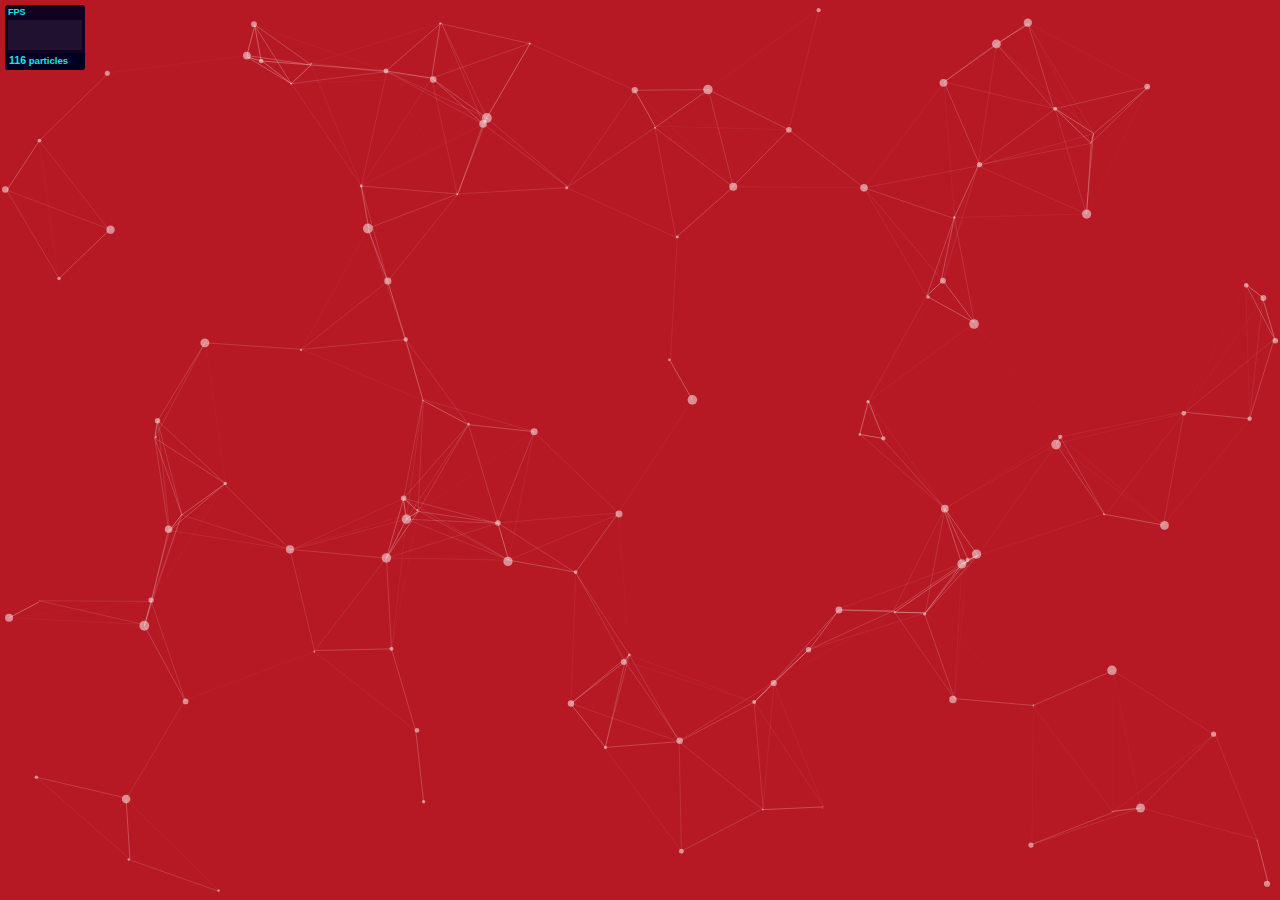
<file: particles.js-master/demo/index.html>
<!DOCTYPE html>
<html lang="en">
<head>
  <meta charset="utf-8">
  <title>particles.js</title>
  <meta name="description" content="particles.js is a lightweight JavaScript library for creating particles.">
  <meta name="author" content="Vincent Garreau" />
  <meta name="viewport" content="width=device-width, initial-scale=1.0, minimum-scale=1.0, maximum-scale=1.0, user-scalable=no">
  <link rel="stylesheet" media="screen" href="css/style.css">
</head>
<body>

<!-- count particles -->
<div class="count-particles">
  <span class="js-count-particles">--</span> particles
</div>

<!-- particles.js container -->
<div id="particles-js"></div>

<!-- scripts -->
<script src="../particles.js"></script>
<script src="js/app.js"></script>

<!-- stats.js -->
<script src="js/lib/stats.js"></script>
<script>
  var count_particles, stats, update;
  stats = new Stats;
  stats.setMode(0);
  stats.domElement.style.position = 'absolute';
  stats.domElement.style.left = '0px';
  stats.domElement.style.top = '0px';
  document.body.appendChild(stats.domElement);
  count_particles = document.querySelector('.js-count-particles');
  update = function() {
    stats.begin();
    stats.end();
    if (window.pJSDom[0].pJS.particles && window.pJSDom[0].pJS.particles.array) {
      count_particles.innerText = window.pJSDom[0].pJS.particles.array.length;
    }
    requestAnimationFrame(update);
  };
  requestAnimationFrame(update);
</script>

</body>
</html>
</file>
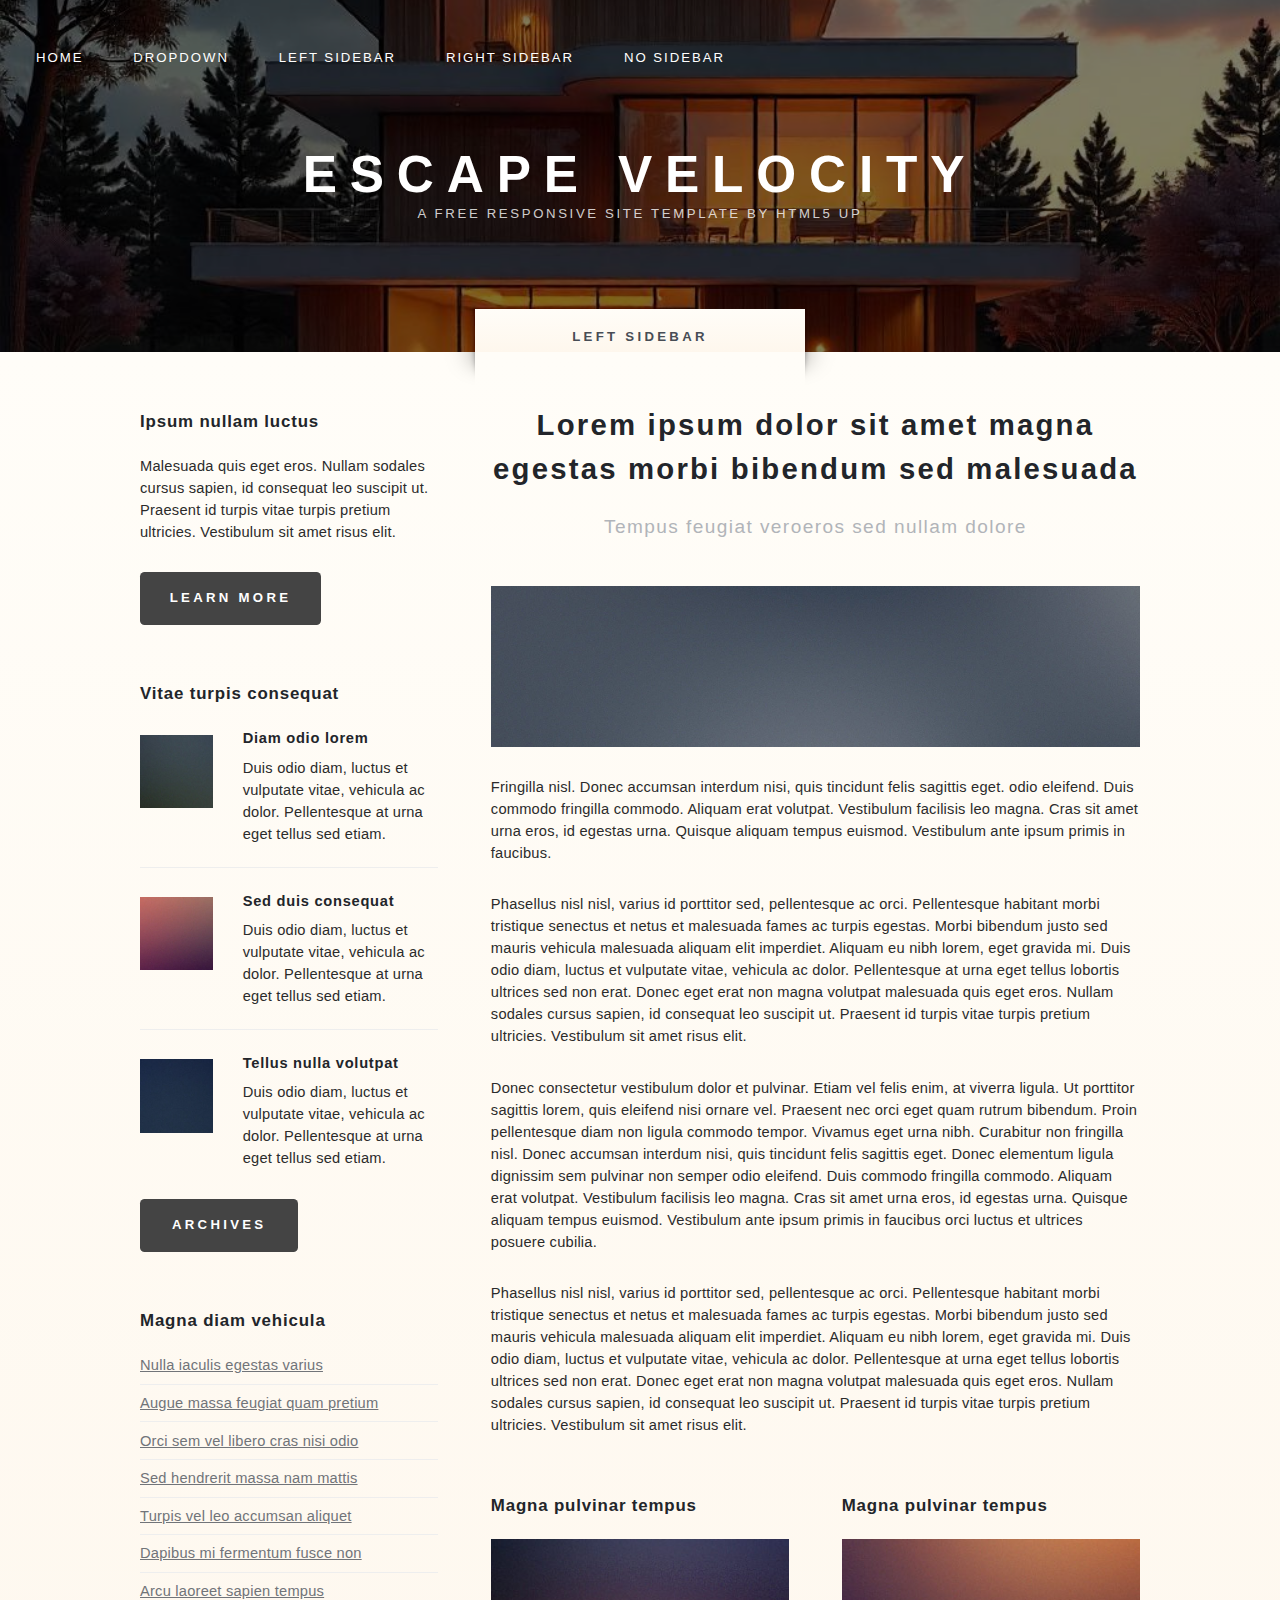
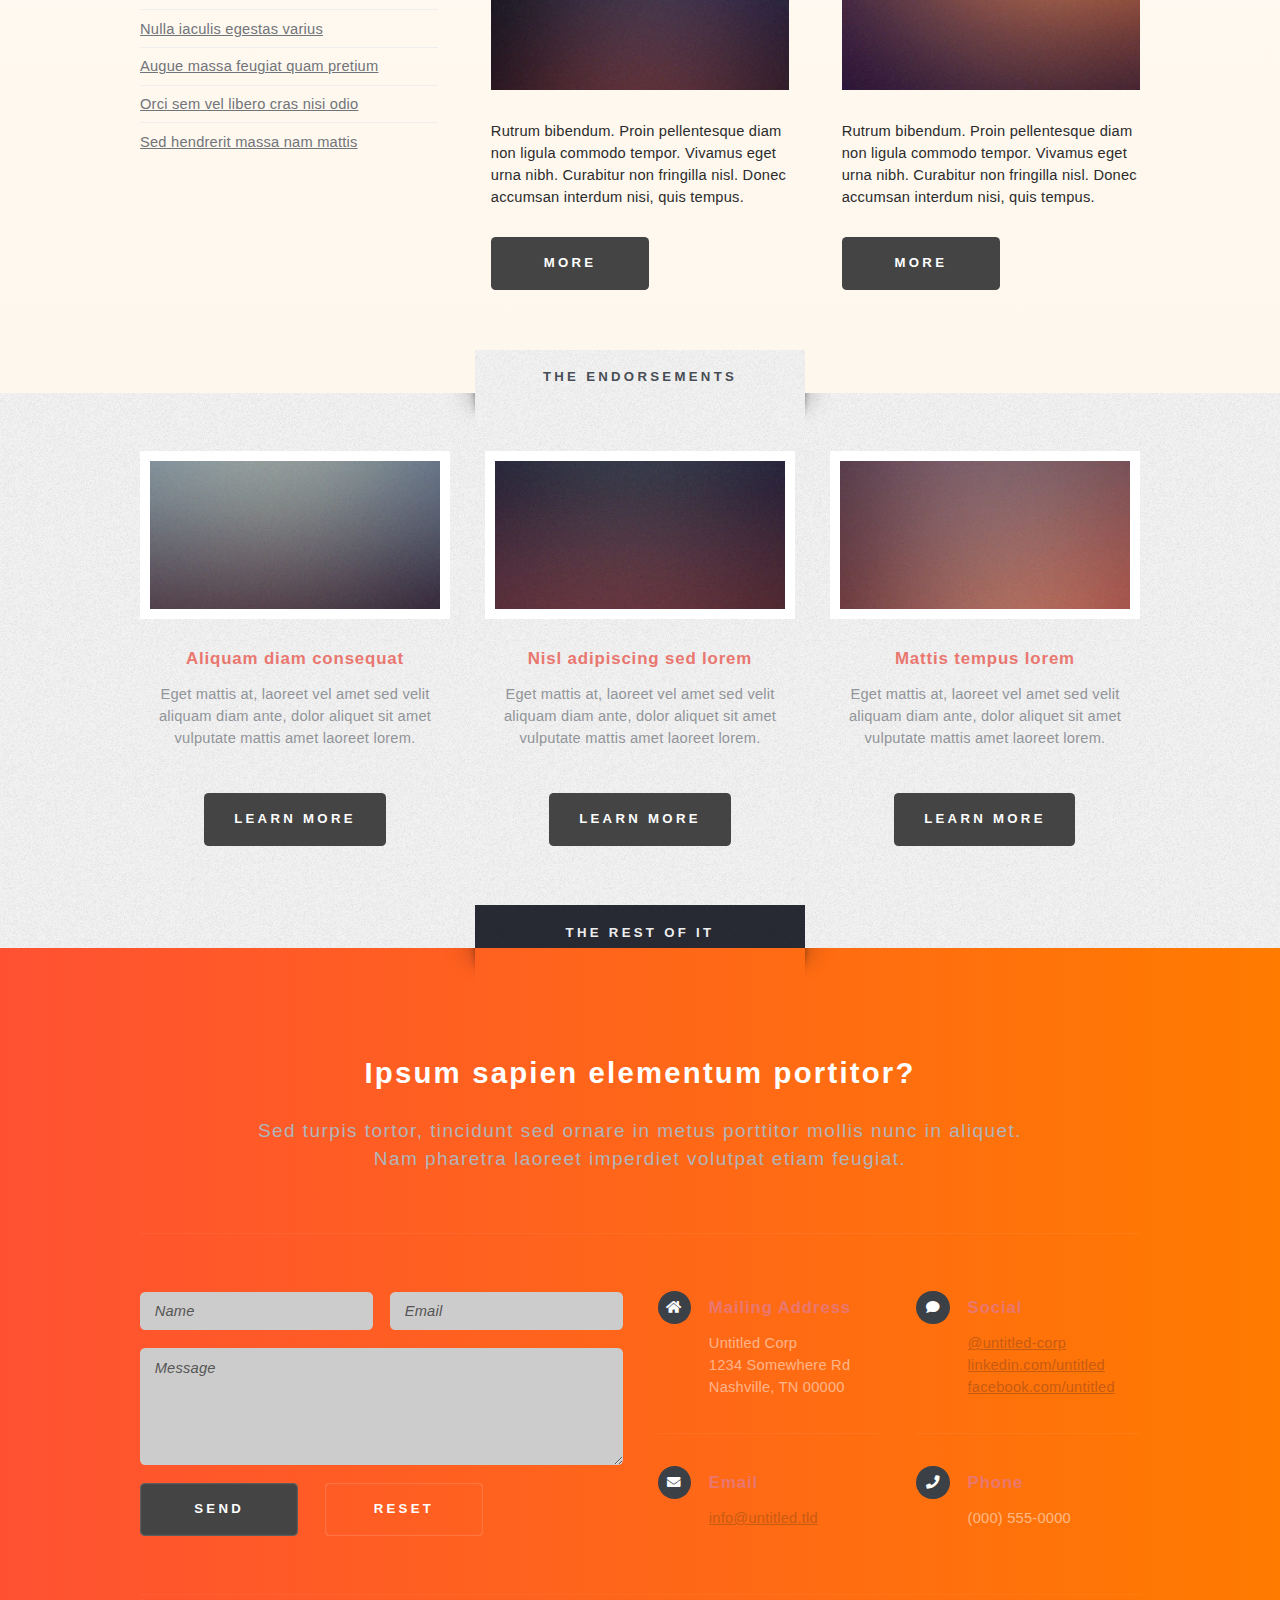
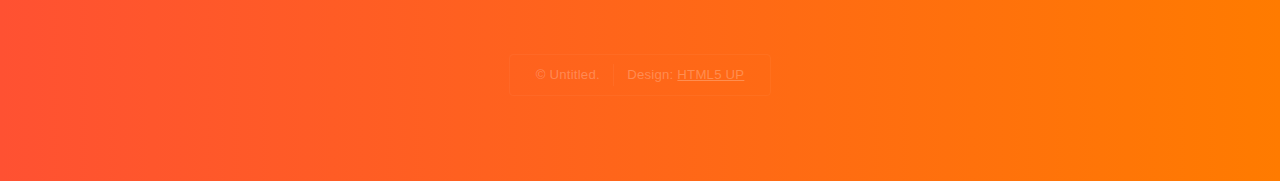
<file: left-sidebar.html>
<!DOCTYPE HTML>
<!--
	Escape Velocity by HTML5 UP
	html5up.net | @ajlkn
	Free for personal and commercial use under the CCA 3.0 license (html5up.net/license)
-->
<html>
	<head>
		<title>Left Sidebar - Escape Velocity by HTML5 UP</title>
		<meta charset="utf-8" />
		<meta name="viewport" content="width=device-width, initial-scale=1, user-scalable=no" />
		<link rel="stylesheet" href="assets/css/main.css" />
	</head>
	<body class="left-sidebar is-preload">
		<div id="page-wrapper">

			<!-- Header -->
				<section id="header" class="wrapper">

					<!-- Logo -->
						<div id="logo">
							<h1><a href="index.html">Escape Velocity</a></h1>
							<p>A free responsive site template by HTML5 UP</p>
						</div>

					<!-- Nav -->
						<nav id="nav">
							<ul>
								<li><a href="index.html">Home</a></li>
								<li>
									<a href="#">Dropdown</a>
									<ul>
										<li><a href="#">Lorem ipsum</a></li>
										<li><a href="#">Magna veroeros</a></li>
										<li><a href="#">Etiam nisl</a></li>
										<li>
											<a href="#">Sed consequat</a>
											<ul>
												<li><a href="#">Lorem dolor</a></li>
												<li><a href="#">Amet consequat</a></li>
												<li><a href="#">Magna phasellus</a></li>
												<li><a href="#">Etiam nisl</a></li>
												<li><a href="#">Sed feugiat</a></li>
											</ul>
										</li>
										<li><a href="#">Nisl tempus</a></li>
									</ul>
								</li>
								<li class="current"><a href="left-sidebar.html">Left Sidebar</a></li>
								<li><a href="right-sidebar.html">Right Sidebar</a></li>
								<li><a href="no-sidebar.html">No Sidebar</a></li>
							</ul>
						</nav>

				</section>

			<!-- Main -->
				<section id="main" class="wrapper style2">
					<div class="title">Left Sidebar</div>
					<div class="container">
						<div class="row gtr-150">
							<div class="col-4 col-12-medium">

								<!-- Sidebar -->
									<div id="sidebar">
										<section class="box">
											<header>
												<h2>Ipsum nullam luctus</h2>
											</header>
											<p>Malesuada quis eget eros. Nullam sodales cursus sapien, id consequat
											leo suscipit ut. Praesent id turpis vitae turpis pretium ultricies. Vestibulum sit
											amet risus elit.</p>
											<a href="#" class="button style1">Learn More</a>
										</section>
										<section class="box">
											<header>
												<h2>Vitae turpis consequat</h2>
											</header>
											<ul class="style2">
												<li>
													<article class="box post-excerpt">
														<a href="#" class="image left"><img src="images/pic08.jpg" alt="" /></a>
														<h3><a href="#">Diam odio lorem</a></h3>
														<p>Duis odio diam, luctus et vulputate vitae, vehicula ac dolor. Pellentesque at urna eget tellus sed etiam.</p>
													</article>
												</li>
												<li>
													<article class="box post-excerpt">
														<a href="#" class="image left"><img src="images/pic09.jpg" alt="" /></a>
														<h3><a href="#">Sed duis consequat</a></h3>
														<p>Duis odio diam, luctus et vulputate vitae, vehicula ac dolor. Pellentesque at urna eget tellus sed etiam.</p>
													</article>
												</li>
												<li>
													<article class="box post-excerpt">
														<a href="#" class="image left"><img src="images/pic10.jpg" alt="" /></a>
														<h3><a href="#">Tellus nulla volutpat</a></h3>
														<p>Duis odio diam, luctus et vulputate vitae, vehicula ac dolor. Pellentesque at urna eget tellus sed etiam.</p>
													</article>
												</li>
											</ul>
											<a href="#" class="button style1">Archives</a>
										</section>
										<section class="box">
											<header>
												<h2>Magna diam vehicula</h2>
											</header>
											<ul class="style3">
												<li><a href="#">Nulla iaculis egestas varius</a></li>
												<li><a href="#">Augue massa feugiat quam pretium</a></li>
												<li><a href="#">Orci sem vel libero cras nisi odio</a></li>
												<li><a href="#">Sed hendrerit massa nam mattis</a></li>
												<li><a href="#">Turpis vel leo accumsan aliquet</a></li>
												<li><a href="#">Dapibus mi fermentum fusce non</a></li>
												<li><a href="#">Arcu laoreet sapien tempus</a></li>
												<li><a href="#">Nulla iaculis egestas varius</a></li>
												<li><a href="#">Augue massa feugiat quam pretium</a></li>
												<li><a href="#">Orci sem vel libero cras nisi odio</a></li>
												<li><a href="#">Sed hendrerit massa nam mattis</a></li>
											</ul>
										</section>
									</div>

							</div>
							<div class="col-8 col-12-medium imp-medium">

								<!-- Content -->
									<div id="content">
										<article class="box post">
											<header class="style1">
												<h2>Lorem ipsum dolor sit amet magna egestas morbi bibendum sed malesuada</h2>
												<p>Tempus feugiat veroeros sed nullam dolore</p>
											</header>
											<a href="#" class="image featured">
												<img src="images/pic01.jpg" alt="" />
											</a>
											<p>Fringilla nisl. Donec accumsan interdum nisi, quis tincidunt felis sagittis eget.
											odio eleifend. Duis commodo fringilla commodo. Aliquam erat volutpat. Vestibulum
											facilisis leo magna. Cras sit amet urna eros, id egestas urna. Quisque aliquam
											tempus euismod. Vestibulum ante ipsum primis in faucibus.</p>
											<p>Phasellus nisl nisl, varius id porttitor sed, pellentesque ac orci. Pellentesque
											habitant morbi tristique senectus et netus et malesuada fames ac turpis egestas. Morbi
											bibendum justo sed mauris vehicula malesuada aliquam elit imperdiet. Aliquam eu nibh
											lorem, eget gravida mi. Duis odio diam, luctus et vulputate vitae, vehicula ac dolor.
											Pellentesque at urna eget tellus lobortis ultrices sed non erat. Donec eget erat non
											magna volutpat malesuada quis eget eros. Nullam sodales cursus sapien, id consequat
											leo suscipit ut. Praesent id turpis vitae turpis pretium ultricies. Vestibulum sit
											amet risus elit.</p>
											<p>Donec consectetur vestibulum dolor et pulvinar. Etiam vel felis enim, at viverra
											ligula. Ut porttitor sagittis lorem, quis eleifend nisi ornare vel. Praesent nec orci
											eget quam rutrum bibendum. Proin pellentesque diam non ligula commodo tempor. Vivamus
											eget urna nibh. Curabitur non fringilla nisl. Donec accumsan interdum nisi, quis
											tincidunt felis sagittis eget. Donec elementum ligula dignissim sem pulvinar non semper
											odio eleifend. Duis commodo fringilla commodo. Aliquam erat volutpat. Vestibulum
											facilisis leo magna. Cras sit amet urna eros, id egestas urna. Quisque aliquam
											tempus euismod. Vestibulum ante ipsum primis in faucibus orci luctus et ultrices
											posuere cubilia.</p>
											<p>Phasellus nisl nisl, varius id porttitor sed, pellentesque ac orci. Pellentesque
											habitant morbi tristique senectus et netus et malesuada fames ac turpis egestas. Morbi
											bibendum justo sed mauris vehicula malesuada aliquam elit imperdiet. Aliquam eu nibh
											lorem, eget gravida mi. Duis odio diam, luctus et vulputate vitae, vehicula ac dolor.
											Pellentesque at urna eget tellus lobortis ultrices sed non erat. Donec eget erat non
											magna volutpat malesuada quis eget eros. Nullam sodales cursus sapien, id consequat
											leo suscipit ut. Praesent id turpis vitae turpis pretium ultricies. Vestibulum sit
											amet risus elit.</p>
										</article>
										<div class="row gtr-150">
											<div class="col-6 col-12-small">
												<section class="box">
													<header>
														<h2>Magna pulvinar tempus</h2>
													</header>
													<a href="#" class="image featured"><img src="images/pic05.jpg" alt="" /></a>
													<p>Rutrum bibendum. Proin pellentesque diam non ligula commodo tempor. Vivamus
													eget urna nibh. Curabitur non fringilla nisl. Donec accumsan interdum nisi, quis
													tempus.</p>
													<a href="#" class="button style1">More</a>
												</section>
											</div>
											<div class="col-6 col-12-small">
												<section class="box">
													<header>
														<h2>Magna pulvinar tempus</h2>
													</header>
													<a href="#" class="image featured"><img src="images/pic06.jpg" alt="" /></a>
													<p>Rutrum bibendum. Proin pellentesque diam non ligula commodo tempor. Vivamus
													eget urna nibh. Curabitur non fringilla nisl. Donec accumsan interdum nisi, quis
													tempus.</p>
													<a href="#" class="button style1">More</a>
												</section>
											</div>
										</div>
									</div>

							</div>
						</div>
					</div>
				</section>

			<!-- Highlights -->
				<section id="highlights" class="wrapper style3">
					<div class="title">The Endorsements</div>
					<div class="container">
						<div class="row aln-center">
							<div class="col-4 col-12-medium">
								<section class="highlight">
									<a href="#" class="image featured"><img src="images/pic02.jpg" alt="" /></a>
									<h3><a href="#">Aliquam diam consequat</a></h3>
									<p>Eget mattis at, laoreet vel amet sed velit aliquam diam ante, dolor aliquet sit amet vulputate mattis amet laoreet lorem.</p>
									<ul class="actions">
										<li><a href="#" class="button style1">Learn More</a></li>
									</ul>
								</section>
							</div>
							<div class="col-4 col-12-medium">
								<section class="highlight">
									<a href="#" class="image featured"><img src="images/pic03.jpg" alt="" /></a>
									<h3><a href="#">Nisl adipiscing sed lorem</a></h3>
									<p>Eget mattis at, laoreet vel amet sed velit aliquam diam ante, dolor aliquet sit amet vulputate mattis amet laoreet lorem.</p>
									<ul class="actions">
										<li><a href="#" class="button style1">Learn More</a></li>
									</ul>
								</section>
							</div>
							<div class="col-4 col-12-medium">
								<section class="highlight">
									<a href="#" class="image featured"><img src="images/pic04.jpg" alt="" /></a>
									<h3><a href="#">Mattis tempus lorem</a></h3>
									<p>Eget mattis at, laoreet vel amet sed velit aliquam diam ante, dolor aliquet sit amet vulputate mattis amet laoreet lorem.</p>
									<ul class="actions">
										<li><a href="#" class="button style1">Learn More</a></li>
									</ul>
								</section>
							</div>
						</div>
					</div>
				</section>

			<!-- Footer -->
				<section id="footer" class="wrapper">
					<div class="title">The Rest Of It</div>
					<div class="container">
						<header class="style1">
							<h2>Ipsum sapien elementum portitor?</h2>
							<p>
								Sed turpis tortor, tincidunt sed ornare in metus porttitor mollis nunc in aliquet.<br />
								Nam pharetra laoreet imperdiet volutpat etiam feugiat.
							</p>
						</header>
						<div class="row">
							<div class="col-6 col-12-medium">

								<!-- Contact Form -->
									<section>
										<form method="post" action="#">
											<div class="row gtr-50">
												<div class="col-6 col-12-small">
													<input type="text" name="name" id="contact-name" placeholder="Name" />
												</div>
												<div class="col-6 col-12-small">
													<input type="text" name="email" id="contact-email" placeholder="Email" />
												</div>
												<div class="col-12">
													<textarea name="message" id="contact-message" placeholder="Message" rows="4"></textarea>
												</div>
												<div class="col-12">
													<ul class="actions">
														<li><input type="submit" class="style1" value="Send" /></li>
														<li><input type="reset" class="style2" value="Reset" /></li>
													</ul>
												</div>
											</div>
										</form>
									</section>

							</div>
							<div class="col-6 col-12-medium">

								<!-- Contact -->
									<section class="feature-list small">
										<div class="row">
											<div class="col-6 col-12-small">
												<section>
													<h3 class="icon solid fa-home">Mailing Address</h3>
													<p>
														Untitled Corp<br />
														1234 Somewhere Rd<br />
														Nashville, TN 00000
													</p>
												</section>
											</div>
											<div class="col-6 col-12-small">
												<section>
													<h3 class="icon solid fa-comment">Social</h3>
													<p>
														<a href="#">@untitled-corp</a><br />
														<a href="#">linkedin.com/untitled</a><br />
														<a href="#">facebook.com/untitled</a>
													</p>
												</section>
											</div>
											<div class="col-6 col-12-small">
												<section>
													<h3 class="icon solid fa-envelope">Email</h3>
													<p>
														<a href="#">info@untitled.tld</a>
													</p>
												</section>
											</div>
											<div class="col-6 col-12-small">
												<section>
													<h3 class="icon solid fa-phone">Phone</h3>
													<p>
														(000) 555-0000
													</p>
												</section>
											</div>
										</div>
									</section>

							</div>
						</div>
						<div id="copyright">
							<ul>
								<li>&copy; Untitled.</li><li>Design: <a href="http://html5up.net">HTML5 UP</a></li>
							</ul>
						</div>
					</div>
				</section>

		</div>

		<!-- Scripts -->
			<script src="assets/js/jquery.min.js"></script>
			<script src="assets/js/jquery.dropotron.min.js"></script>
			<script src="assets/js/browser.min.js"></script>
			<script src="assets/js/breakpoints.min.js"></script>
			<script src="assets/js/util.js"></script>
			<script src="assets/js/main.js"></script>

	</body>
</html>
</file>
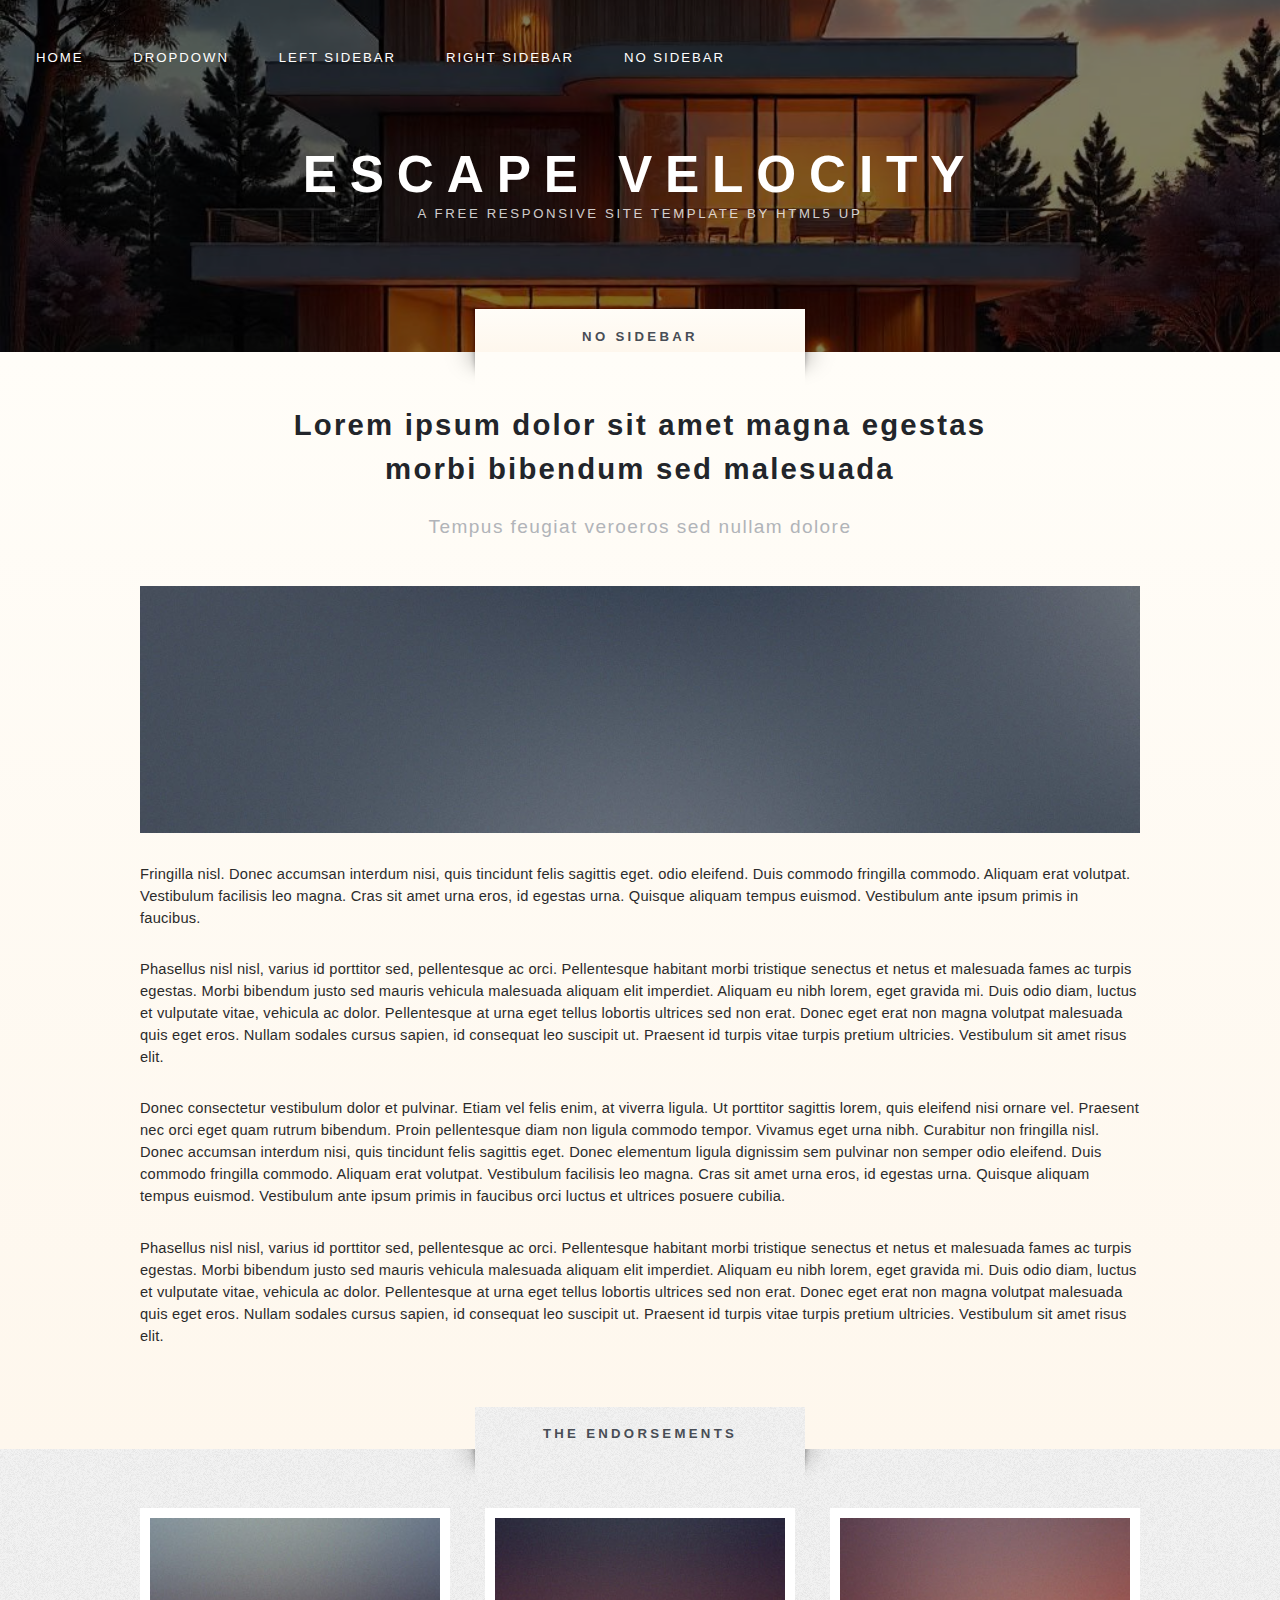
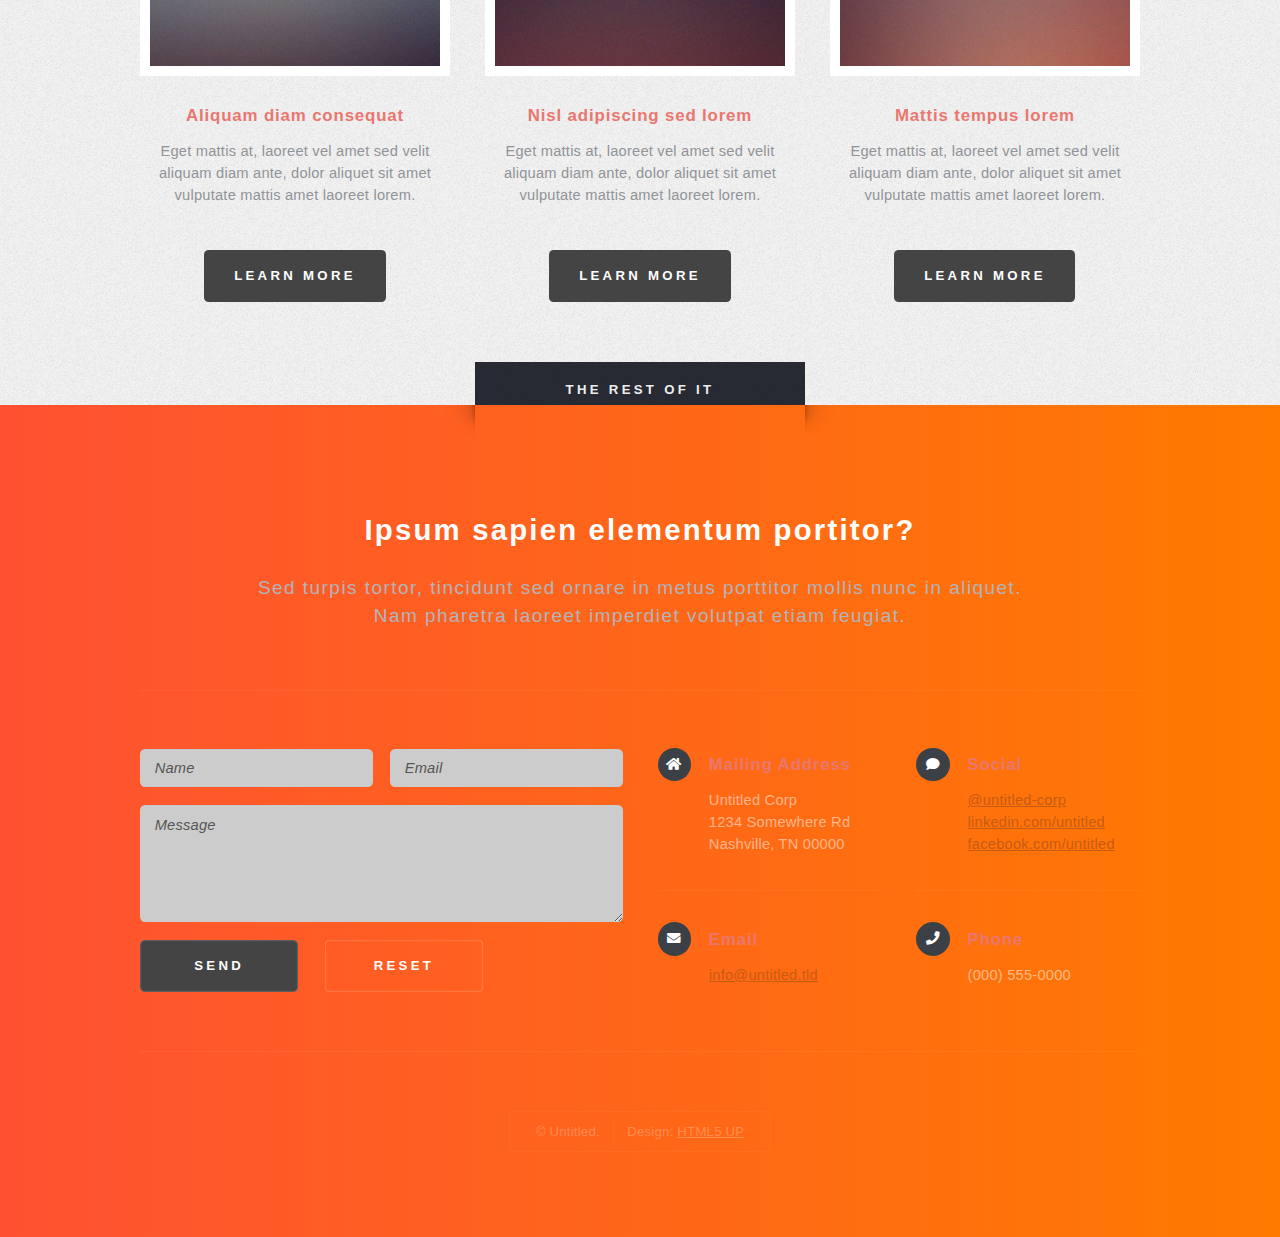
<file: no-sidebar.html>
<!DOCTYPE HTML>
<!--
	Escape Velocity by HTML5 UP
	html5up.net | @ajlkn
	Free for personal and commercial use under the CCA 3.0 license (html5up.net/license)
-->
<html>
	<head>
		<title>No Sidebar - Escape Velocity by HTML5 UP</title>
		<meta charset="utf-8" />
		<meta name="viewport" content="width=device-width, initial-scale=1, user-scalable=no" />
		<link rel="stylesheet" href="assets/css/main.css" />
	</head>
	<body class="no-sidebar is-preload">
		<div id="page-wrapper">

			<!-- Header -->
				<section id="header" class="wrapper">

					<!-- Logo -->
						<div id="logo">
							<h1><a href="index.html">Escape Velocity</a></h1>
							<p>A free responsive site template by HTML5 UP</p>
						</div>

					<!-- Nav -->
						<nav id="nav">
							<ul>
								<li><a href="index.html">Home</a></li>
								<li>
									<a href="#">Dropdown</a>
									<ul>
										<li><a href="#">Lorem ipsum</a></li>
										<li><a href="#">Magna veroeros</a></li>
										<li><a href="#">Etiam nisl</a></li>
										<li>
											<a href="#">Sed consequat</a>
											<ul>
												<li><a href="#">Lorem dolor</a></li>
												<li><a href="#">Amet consequat</a></li>
												<li><a href="#">Magna phasellus</a></li>
												<li><a href="#">Etiam nisl</a></li>
												<li><a href="#">Sed feugiat</a></li>
											</ul>
										</li>
										<li><a href="#">Nisl tempus</a></li>
									</ul>
								</li>
								<li><a href="left-sidebar.html">Left Sidebar</a></li>
								<li><a href="right-sidebar.html">Right Sidebar</a></li>
								<li class="current"><a href="no-sidebar.html">No Sidebar</a></li>
							</ul>
						</nav>

				</section>

			<!-- Main -->
				<div id="main" class="wrapper style2">
					<div class="title">No Sidebar</div>
					<div class="container">

						<!-- Content -->
							<div id="content">
								<article class="box post">
									<header class="style1">
										<h2>Lorem ipsum dolor sit amet magna egestas<br class="mobile-hide" />
										morbi bibendum sed malesuada</h2>
										<p>Tempus feugiat veroeros sed nullam dolore</p>
									</header>
									<a href="#" class="image featured">
										<img src="images/pic01.jpg" alt="" />
									</a>
									<p>Fringilla nisl. Donec accumsan interdum nisi, quis tincidunt felis sagittis eget.
									odio eleifend. Duis commodo fringilla commodo. Aliquam erat volutpat. Vestibulum
									facilisis leo magna. Cras sit amet urna eros, id egestas urna. Quisque aliquam
									tempus euismod. Vestibulum ante ipsum primis in faucibus.</p>
									<p>Phasellus nisl nisl, varius id porttitor sed, pellentesque ac orci. Pellentesque
									habitant morbi tristique senectus et netus et malesuada fames ac turpis egestas. Morbi
									bibendum justo sed mauris vehicula malesuada aliquam elit imperdiet. Aliquam eu nibh
									lorem, eget gravida mi. Duis odio diam, luctus et vulputate vitae, vehicula ac dolor.
									Pellentesque at urna eget tellus lobortis ultrices sed non erat. Donec eget erat non
									magna volutpat malesuada quis eget eros. Nullam sodales cursus sapien, id consequat
									leo suscipit ut. Praesent id turpis vitae turpis pretium ultricies. Vestibulum sit
									amet risus elit.</p>
									<p>Donec consectetur vestibulum dolor et pulvinar. Etiam vel felis enim, at viverra
									ligula. Ut porttitor sagittis lorem, quis eleifend nisi ornare vel. Praesent nec orci
									eget quam rutrum bibendum. Proin pellentesque diam non ligula commodo tempor. Vivamus
									eget urna nibh. Curabitur non fringilla nisl. Donec accumsan interdum nisi, quis
									tincidunt felis sagittis eget. Donec elementum ligula dignissim sem pulvinar non semper
									odio eleifend. Duis commodo fringilla commodo. Aliquam erat volutpat. Vestibulum
									facilisis leo magna. Cras sit amet urna eros, id egestas urna. Quisque aliquam
									tempus euismod. Vestibulum ante ipsum primis in faucibus orci luctus et ultrices
									posuere cubilia.</p>
									<p>Phasellus nisl nisl, varius id porttitor sed, pellentesque ac orci. Pellentesque
									habitant morbi tristique senectus et netus et malesuada fames ac turpis egestas. Morbi
									bibendum justo sed mauris vehicula malesuada aliquam elit imperdiet. Aliquam eu nibh
									lorem, eget gravida mi. Duis odio diam, luctus et vulputate vitae, vehicula ac dolor.
									Pellentesque at urna eget tellus lobortis ultrices sed non erat. Donec eget erat non
									magna volutpat malesuada quis eget eros. Nullam sodales cursus sapien, id consequat
									leo suscipit ut. Praesent id turpis vitae turpis pretium ultricies. Vestibulum sit
									amet risus elit.</p>
								</article>
							</div>

					</div>
				</div>

			<!-- Highlights -->
				<section id="highlights" class="wrapper style3">
					<div class="title">The Endorsements</div>
					<div class="container">
						<div class="row aln-center">
							<div class="col-4 col-12-medium">
								<section class="highlight">
									<a href="#" class="image featured"><img src="images/pic02.jpg" alt="" /></a>
									<h3><a href="#">Aliquam diam consequat</a></h3>
									<p>Eget mattis at, laoreet vel amet sed velit aliquam diam ante, dolor aliquet sit amet vulputate mattis amet laoreet lorem.</p>
									<ul class="actions">
										<li><a href="#" class="button style1">Learn More</a></li>
									</ul>
								</section>
							</div>
							<div class="col-4 col-12-medium">
								<section class="highlight">
									<a href="#" class="image featured"><img src="images/pic03.jpg" alt="" /></a>
									<h3><a href="#">Nisl adipiscing sed lorem</a></h3>
									<p>Eget mattis at, laoreet vel amet sed velit aliquam diam ante, dolor aliquet sit amet vulputate mattis amet laoreet lorem.</p>
									<ul class="actions">
										<li><a href="#" class="button style1">Learn More</a></li>
									</ul>
								</section>
							</div>
							<div class="col-4 col-12-medium">
								<section class="highlight">
									<a href="#" class="image featured"><img src="images/pic04.jpg" alt="" /></a>
									<h3><a href="#">Mattis tempus lorem</a></h3>
									<p>Eget mattis at, laoreet vel amet sed velit aliquam diam ante, dolor aliquet sit amet vulputate mattis amet laoreet lorem.</p>
									<ul class="actions">
										<li><a href="#" class="button style1">Learn More</a></li>
									</ul>
								</section>
							</div>
						</div>
					</div>
				</section>

			<!-- Footer -->
				<section id="footer" class="wrapper">
					<div class="title">The Rest Of It</div>
					<div class="container">
						<header class="style1">
							<h2>Ipsum sapien elementum portitor?</h2>
							<p>
								Sed turpis tortor, tincidunt sed ornare in metus porttitor mollis nunc in aliquet.<br />
								Nam pharetra laoreet imperdiet volutpat etiam feugiat.
							</p>
						</header>
						<div class="row">
							<div class="col-6 col-12-medium">

								<!-- Contact Form -->
									<section>
										<form method="post" action="#">
											<div class="row gtr-50">
												<div class="col-6 col-12-small">
													<input type="text" name="name" id="contact-name" placeholder="Name" />
												</div>
												<div class="col-6 col-12-small">
													<input type="text" name="email" id="contact-email" placeholder="Email" />
												</div>
												<div class="col-12">
													<textarea name="message" id="contact-message" placeholder="Message" rows="4"></textarea>
												</div>
												<div class="col-12">
													<ul class="actions">
														<li><input type="submit" class="style1" value="Send" /></li>
														<li><input type="reset" class="style2" value="Reset" /></li>
													</ul>
												</div>
											</div>
										</form>
									</section>

							</div>
							<div class="col-6 col-12-medium">

								<!-- Contact -->
									<section class="feature-list small">
										<div class="row">
											<div class="col-6 col-12-small">
												<section>
													<h3 class="icon solid fa-home">Mailing Address</h3>
													<p>
														Untitled Corp<br />
														1234 Somewhere Rd<br />
														Nashville, TN 00000
													</p>
												</section>
											</div>
											<div class="col-6 col-12-small">
												<section>
													<h3 class="icon solid fa-comment">Social</h3>
													<p>
														<a href="#">@untitled-corp</a><br />
														<a href="#">linkedin.com/untitled</a><br />
														<a href="#">facebook.com/untitled</a>
													</p>
												</section>
											</div>
											<div class="col-6 col-12-small">
												<section>
													<h3 class="icon solid fa-envelope">Email</h3>
													<p>
														<a href="#">info@untitled.tld</a>
													</p>
												</section>
											</div>
											<div class="col-6 col-12-small">
												<section>
													<h3 class="icon solid fa-phone">Phone</h3>
													<p>
														(000) 555-0000
													</p>
												</section>
											</div>
										</div>
									</section>

							</div>
						</div>
						<div id="copyright">
							<ul>
								<li>&copy; Untitled.</li><li>Design: <a href="http://html5up.net">HTML5 UP</a></li>
							</ul>
						</div>
					</div>
				</section>

		</div>

		<!-- Scripts -->
			<script src="assets/js/jquery.min.js"></script>
			<script src="assets/js/jquery.dropotron.min.js"></script>
			<script src="assets/js/browser.min.js"></script>
			<script src="assets/js/breakpoints.min.js"></script>
			<script src="assets/js/util.js"></script>
			<script src="assets/js/main.js"></script>

	</body>
</html>
</file>
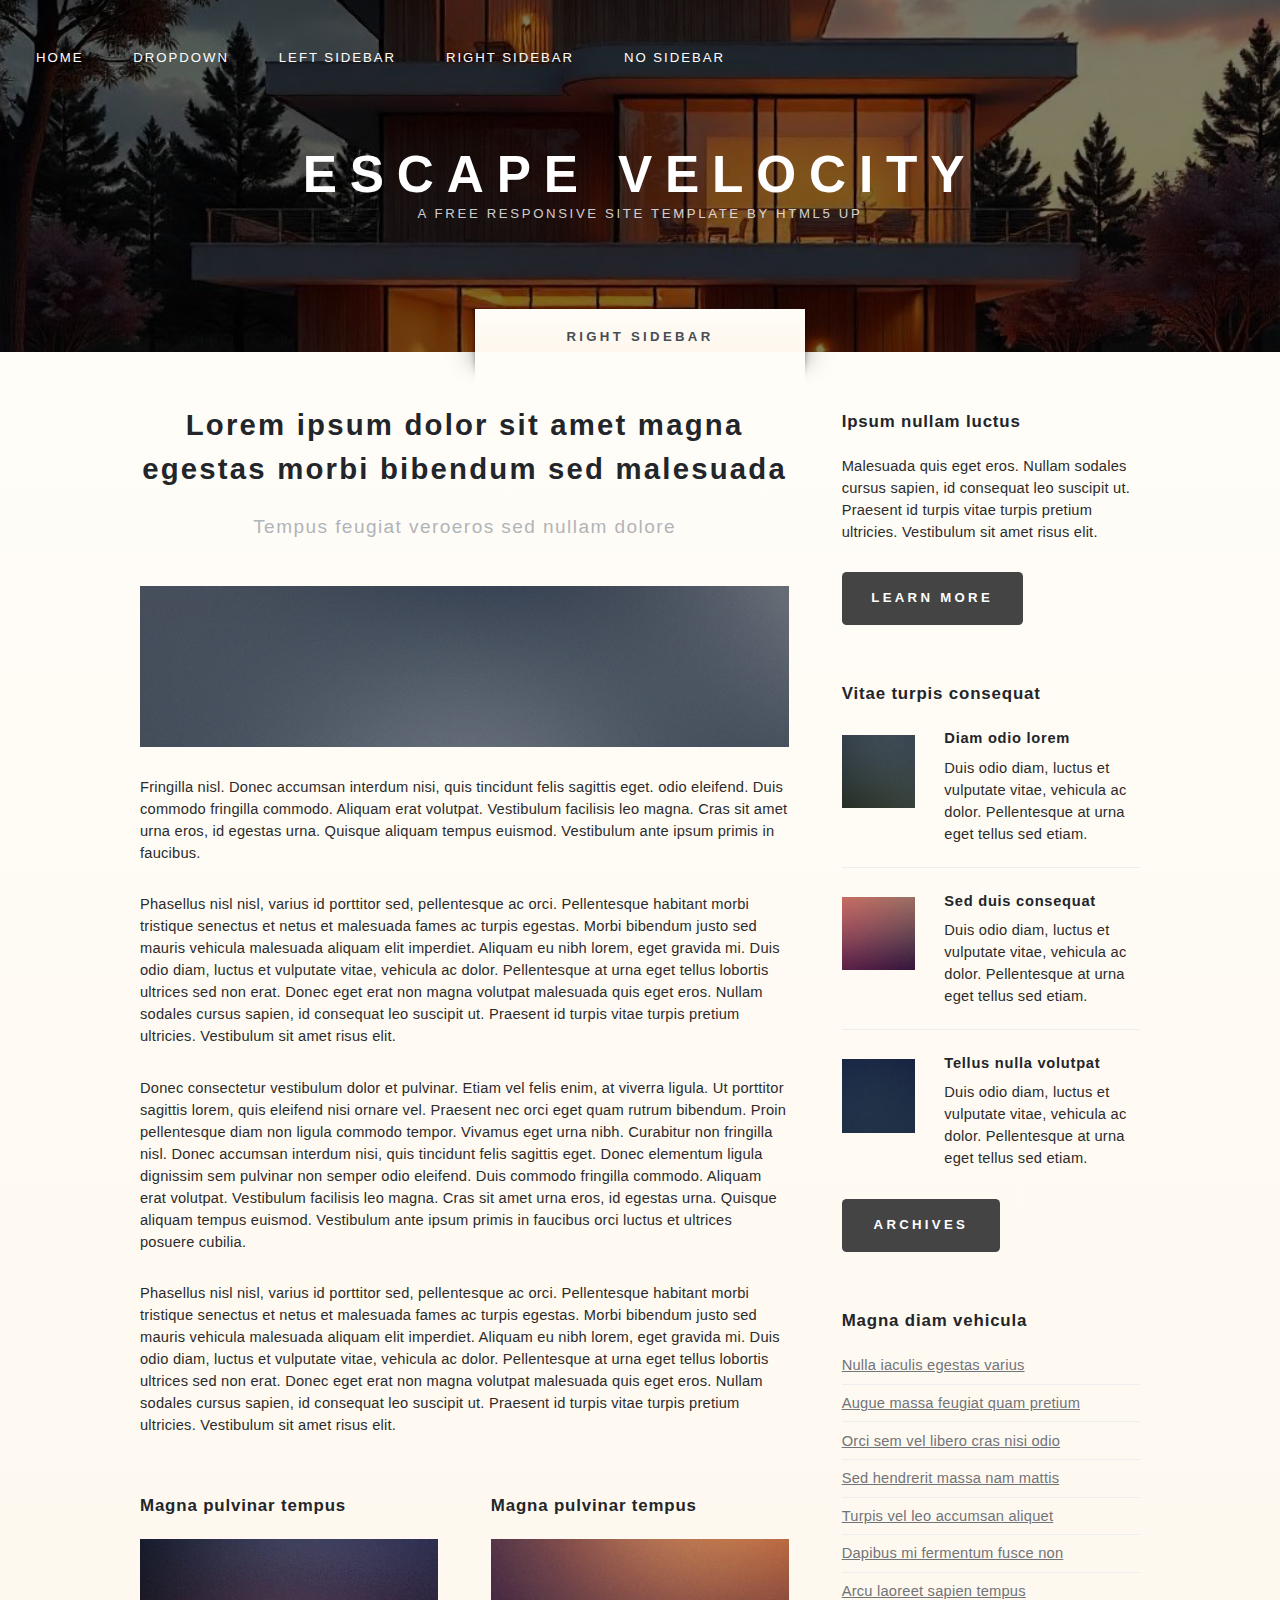
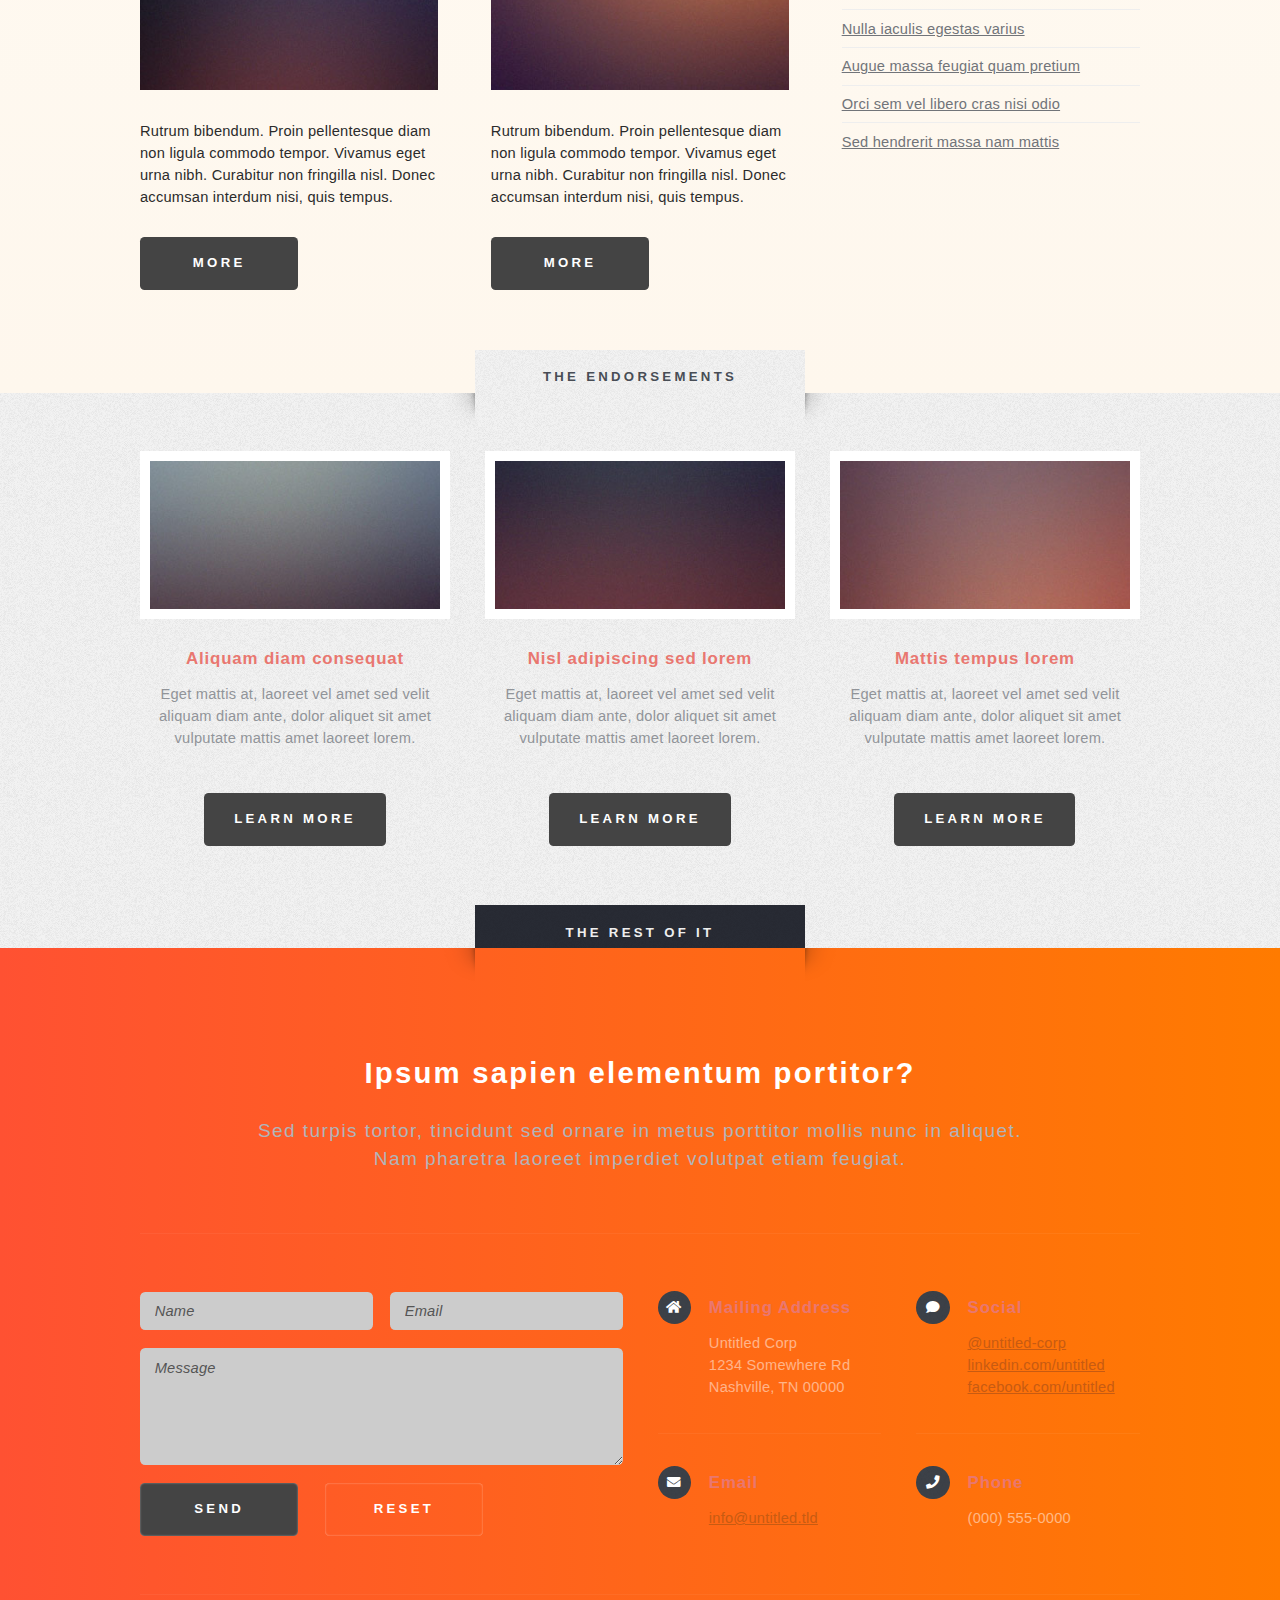
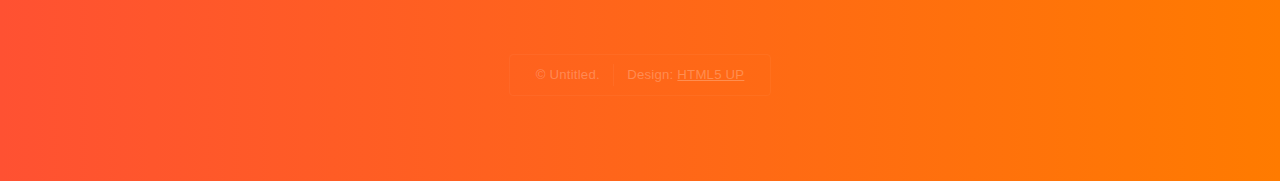
<file: right-sidebar.html>
<!DOCTYPE HTML>
<!--
	Escape Velocity by HTML5 UP
	html5up.net | @ajlkn
	Free for personal and commercial use under the CCA 3.0 license (html5up.net/license)
-->
<html>
	<head>
		<title>Right Sidebar - Escape Velocity by HTML5 UP</title>
		<meta charset="utf-8" />
		<meta name="viewport" content="width=device-width, initial-scale=1, user-scalable=no" />
		<link rel="stylesheet" href="assets/css/main.css" />
	</head>
	<body class="right-sidebar is-preload">
		<div id="page-wrapper">

			<!-- Header -->
				<section id="header" class="wrapper">

					<!-- Logo -->
						<div id="logo">
							<h1><a href="index.html">Escape Velocity</a></h1>
							<p>A free responsive site template by HTML5 UP</p>
						</div>

					<!-- Nav -->
						<nav id="nav">
							<ul>
								<li><a href="index.html">Home</a></li>
								<li>
									<a href="#">Dropdown</a>
									<ul>
										<li><a href="#">Lorem ipsum</a></li>
										<li><a href="#">Magna veroeros</a></li>
										<li><a href="#">Etiam nisl</a></li>
										<li>
											<a href="#">Sed consequat</a>
											<ul>
												<li><a href="#">Lorem dolor</a></li>
												<li><a href="#">Amet consequat</a></li>
												<li><a href="#">Magna phasellus</a></li>
												<li><a href="#">Etiam nisl</a></li>
												<li><a href="#">Sed feugiat</a></li>
											</ul>
										</li>
										<li><a href="#">Nisl tempus</a></li>
									</ul>
								</li>
								<li><a href="left-sidebar.html">Left Sidebar</a></li>
								<li class="current"><a href="right-sidebar.html">Right Sidebar</a></li>
								<li><a href="no-sidebar.html">No Sidebar</a></li>
							</ul>
						</nav>

				</section>

			<!-- Main -->
				<section id="main" class="wrapper style2">
					<div class="title">Right Sidebar</div>
					<div class="container">
						<div class="row gtr-150">
							<div class="col-8 col-12-medium">

								<!-- Content -->
									<div id="content">
										<article class="box post">
											<header class="style1">
												<h2>Lorem ipsum dolor sit amet magna egestas morbi bibendum sed malesuada</h2>
												<p>Tempus feugiat veroeros sed nullam dolore</p>
											</header>
											<a href="#" class="image featured">
												<img src="images/pic01.jpg" alt="" />
											</a>
											<p>Fringilla nisl. Donec accumsan interdum nisi, quis tincidunt felis sagittis eget.
											odio eleifend. Duis commodo fringilla commodo. Aliquam erat volutpat. Vestibulum
											facilisis leo magna. Cras sit amet urna eros, id egestas urna. Quisque aliquam
											tempus euismod. Vestibulum ante ipsum primis in faucibus.</p>
											<p>Phasellus nisl nisl, varius id porttitor sed, pellentesque ac orci. Pellentesque
											habitant morbi tristique senectus et netus et malesuada fames ac turpis egestas. Morbi
											bibendum justo sed mauris vehicula malesuada aliquam elit imperdiet. Aliquam eu nibh
											lorem, eget gravida mi. Duis odio diam, luctus et vulputate vitae, vehicula ac dolor.
											Pellentesque at urna eget tellus lobortis ultrices sed non erat. Donec eget erat non
											magna volutpat malesuada quis eget eros. Nullam sodales cursus sapien, id consequat
											leo suscipit ut. Praesent id turpis vitae turpis pretium ultricies. Vestibulum sit
											amet risus elit.</p>
											<p>Donec consectetur vestibulum dolor et pulvinar. Etiam vel felis enim, at viverra
											ligula. Ut porttitor sagittis lorem, quis eleifend nisi ornare vel. Praesent nec orci
											eget quam rutrum bibendum. Proin pellentesque diam non ligula commodo tempor. Vivamus
											eget urna nibh. Curabitur non fringilla nisl. Donec accumsan interdum nisi, quis
											tincidunt felis sagittis eget. Donec elementum ligula dignissim sem pulvinar non semper
											odio eleifend. Duis commodo fringilla commodo. Aliquam erat volutpat. Vestibulum
											facilisis leo magna. Cras sit amet urna eros, id egestas urna. Quisque aliquam
											tempus euismod. Vestibulum ante ipsum primis in faucibus orci luctus et ultrices
											posuere cubilia.</p>
											<p>Phasellus nisl nisl, varius id porttitor sed, pellentesque ac orci. Pellentesque
											habitant morbi tristique senectus et netus et malesuada fames ac turpis egestas. Morbi
											bibendum justo sed mauris vehicula malesuada aliquam elit imperdiet. Aliquam eu nibh
											lorem, eget gravida mi. Duis odio diam, luctus et vulputate vitae, vehicula ac dolor.
											Pellentesque at urna eget tellus lobortis ultrices sed non erat. Donec eget erat non
											magna volutpat malesuada quis eget eros. Nullam sodales cursus sapien, id consequat
											leo suscipit ut. Praesent id turpis vitae turpis pretium ultricies. Vestibulum sit
											amet risus elit.</p>
										</article>
										<div class="row gtr-150">
											<div class="col-6 col-12-small">
												<section class="box">
													<header>
														<h2>Magna pulvinar tempus</h2>
													</header>
													<a href="#" class="image featured"><img src="images/pic05.jpg" alt="" /></a>
													<p>Rutrum bibendum. Proin pellentesque diam non ligula commodo tempor. Vivamus
													eget urna nibh. Curabitur non fringilla nisl. Donec accumsan interdum nisi, quis
													tempus.</p>
													<a href="#" class="button style1">More</a>
												</section>
											</div>
											<div class="col-6 col-12-small">
												<section class="box">
													<header>
														<h2>Magna pulvinar tempus</h2>
													</header>
													<a href="#" class="image featured"><img src="images/pic06.jpg" alt="" /></a>
													<p>Rutrum bibendum. Proin pellentesque diam non ligula commodo tempor. Vivamus
													eget urna nibh. Curabitur non fringilla nisl. Donec accumsan interdum nisi, quis
													tempus.</p>
													<a href="#" class="button style1">More</a>
												</section>
											</div>
										</div>
									</div>

							</div>
							<div class="col-4 col-12-medium">

								<!-- Sidebar -->
									<div id="sidebar">
										<section class="box">
											<header>
												<h2>Ipsum nullam luctus</h2>
											</header>
											<p>Malesuada quis eget eros. Nullam sodales cursus sapien, id consequat
											leo suscipit ut. Praesent id turpis vitae turpis pretium ultricies. Vestibulum sit
											amet risus elit.</p>
											<a href="#" class="button style1">Learn More</a>
										</section>
										<section class="box">
											<header>
												<h2>Vitae turpis consequat</h2>
											</header>
											<ul class="style2">
												<li>
													<article class="box post-excerpt">
														<a href="#" class="image left"><img src="images/pic08.jpg" alt="" /></a>
														<h3><a href="#">Diam odio lorem</a></h3>
														<p>Duis odio diam, luctus et vulputate vitae, vehicula ac dolor. Pellentesque at urna eget tellus sed etiam.</p>
													</article>
												</li>
												<li>
													<article class="box post-excerpt">
														<a href="#" class="image left"><img src="images/pic09.jpg" alt="" /></a>
														<h3><a href="#">Sed duis consequat</a></h3>
														<p>Duis odio diam, luctus et vulputate vitae, vehicula ac dolor. Pellentesque at urna eget tellus sed etiam.</p>
													</article>
												</li>
												<li>
													<article class="box post-excerpt">
														<a href="#" class="image left"><img src="images/pic10.jpg" alt="" /></a>
														<h3><a href="#">Tellus nulla volutpat</a></h3>
														<p>Duis odio diam, luctus et vulputate vitae, vehicula ac dolor. Pellentesque at urna eget tellus sed etiam.</p>
													</article>
												</li>
											</ul>
											<a href="#" class="button style1">Archives</a>
										</section>
										<section class="box">
											<header>
												<h2>Magna diam vehicula</h2>
											</header>
											<ul class="style3">
												<li><a href="#">Nulla iaculis egestas varius</a></li>
												<li><a href="#">Augue massa feugiat quam pretium</a></li>
												<li><a href="#">Orci sem vel libero cras nisi odio</a></li>
												<li><a href="#">Sed hendrerit massa nam mattis</a></li>
												<li><a href="#">Turpis vel leo accumsan aliquet</a></li>
												<li><a href="#">Dapibus mi fermentum fusce non</a></li>
												<li><a href="#">Arcu laoreet sapien tempus</a></li>
												<li><a href="#">Nulla iaculis egestas varius</a></li>
												<li><a href="#">Augue massa feugiat quam pretium</a></li>
												<li><a href="#">Orci sem vel libero cras nisi odio</a></li>
												<li><a href="#">Sed hendrerit massa nam mattis</a></li>
											</ul>
										</section>
									</div>

							</div>
						</div>
					</div>
				</section>

			<!-- Highlights -->
				<section id="highlights" class="wrapper style3">
					<div class="title">The Endorsements</div>
					<div class="container">
						<div class="row aln-center">
							<div class="col-4 col-12-medium">
								<section class="highlight">
									<a href="#" class="image featured"><img src="images/pic02.jpg" alt="" /></a>
									<h3><a href="#">Aliquam diam consequat</a></h3>
									<p>Eget mattis at, laoreet vel amet sed velit aliquam diam ante, dolor aliquet sit amet vulputate mattis amet laoreet lorem.</p>
									<ul class="actions">
										<li><a href="#" class="button style1">Learn More</a></li>
									</ul>
								</section>
							</div>
							<div class="col-4 col-12-medium">
								<section class="highlight">
									<a href="#" class="image featured"><img src="images/pic03.jpg" alt="" /></a>
									<h3><a href="#">Nisl adipiscing sed lorem</a></h3>
									<p>Eget mattis at, laoreet vel amet sed velit aliquam diam ante, dolor aliquet sit amet vulputate mattis amet laoreet lorem.</p>
									<ul class="actions">
										<li><a href="#" class="button style1">Learn More</a></li>
									</ul>
								</section>
							</div>
							<div class="col-4 col-12-medium">
								<section class="highlight">
									<a href="#" class="image featured"><img src="images/pic04.jpg" alt="" /></a>
									<h3><a href="#">Mattis tempus lorem</a></h3>
									<p>Eget mattis at, laoreet vel amet sed velit aliquam diam ante, dolor aliquet sit amet vulputate mattis amet laoreet lorem.</p>
									<ul class="actions">
										<li><a href="#" class="button style1">Learn More</a></li>
									</ul>
								</section>
							</div>
						</div>
					</div>
				</section>

			<!-- Footer -->
				<section id="footer" class="wrapper">
					<div class="title">The Rest Of It</div>
					<div class="container">
						<header class="style1">
							<h2>Ipsum sapien elementum portitor?</h2>
							<p>
								Sed turpis tortor, tincidunt sed ornare in metus porttitor mollis nunc in aliquet.<br />
								Nam pharetra laoreet imperdiet volutpat etiam feugiat.
							</p>
						</header>
						<div class="row">
							<div class="col-6 col-12-medium">

								<!-- Contact Form -->
									<section>
										<form method="post" action="#">
											<div class="row gtr-50">
												<div class="col-6 col-12-small">
													<input type="text" name="name" id="contact-name" placeholder="Name" />
												</div>
												<div class="col-6 col-12-small">
													<input type="text" name="email" id="contact-email" placeholder="Email" />
												</div>
												<div class="col-12">
													<textarea name="message" id="contact-message" placeholder="Message" rows="4"></textarea>
												</div>
												<div class="col-12">
													<ul class="actions">
														<li><input type="submit" class="style1" value="Send" /></li>
														<li><input type="reset" class="style2" value="Reset" /></li>
													</ul>
												</div>
											</div>
										</form>
									</section>

							</div>
							<div class="col-6 col-12-medium">

								<!-- Contact -->
									<section class="feature-list small">
										<div class="row">
											<div class="col-6 col-12-small">
												<section>
													<h3 class="icon solid fa-home">Mailing Address</h3>
													<p>
														Untitled Corp<br />
														1234 Somewhere Rd<br />
														Nashville, TN 00000
													</p>
												</section>
											</div>
											<div class="col-6 col-12-small">
												<section>
													<h3 class="icon solid fa-comment">Social</h3>
													<p>
														<a href="#">@untitled-corp</a><br />
														<a href="#">linkedin.com/untitled</a><br />
														<a href="#">facebook.com/untitled</a>
													</p>
												</section>
											</div>
											<div class="col-6 col-12-small">
												<section>
													<h3 class="icon solid fa-envelope">Email</h3>
													<p>
														<a href="#">info@untitled.tld</a>
													</p>
												</section>
											</div>
											<div class="col-6 col-12-small">
												<section>
													<h3 class="icon solid fa-phone">Phone</h3>
													<p>
														(000) 555-0000
													</p>
												</section>
											</div>
										</div>
									</section>

							</div>
						</div>
						<div id="copyright">
							<ul>
								<li>&copy; Untitled.</li><li>Design: <a href="http://html5up.net">HTML5 UP</a></li>
							</ul>
						</div>
					</div>
				</section>

		</div>

		<!-- Scripts -->
			<script src="assets/js/jquery.min.js"></script>
			<script src="assets/js/jquery.dropotron.min.js"></script>
			<script src="assets/js/browser.min.js"></script>
			<script src="assets/js/breakpoints.min.js"></script>
			<script src="assets/js/util.js"></script>
			<script src="assets/js/main.js"></script>

	</body>
</html>
</file>
<file: particles.js-master/demo/css/style.css>
/* =============================================================================
   HTML5 CSS Reset Minified - Eric Meyer
   ========================================================================== */

html,body,div,span,object,iframe,h1,h2,h3,h4,h5,h6,p,blockquote,pre,abbr,address,cite,code,del,dfn,em,img,ins,kbd,q,samp,small,strong,sub,sup,var,b,i,dl,dt,dd,ol,ul,li,fieldset,form,label,legend,table,caption,tbody,tfoot,thead,tr,th,td,article,aside,canvas,details,figcaption,figure,footer,header,hgroup,menu,nav,section,summary,time,mark,audio,video{margin:0;padding:0;border:0;outline:0;font-size:100%;vertical-align:baseline;background:transparent}
body{line-height:1}
article,aside,details,figcaption,figure,footer,header,hgroup,menu,nav,section{display:block}
nav ul{list-style:none}
blockquote,q{quotes:none}
blockquote:before,blockquote:after,q:before,q:after{content:none}
a{margin:0;padding:0;font-size:100%;vertical-align:baseline;background:transparent;text-decoration:none}
mark{background-color:#ff9;color:#000;font-style:italic;font-weight:bold}
del{text-decoration:line-through}
abbr[title],dfn[title]{border-bottom:1px dotted;cursor:help}
table{border-collapse:collapse;border-spacing:0}
hr{display:block;height:1px;border:0;border-top:1px solid #ccc;margin:1em 0;padding:0}
input,select{vertical-align:middle}
li{list-style:none}


/* =============================================================================
   My CSS
   ========================================================================== */

/* ---- base ---- */

html,body{ 
	width:100%;
	height:100%;
	background:#111;
}

html{
  -webkit-tap-highlight-color: rgba(0, 0, 0, 0);
}

body{
  font:normal 75% Arial, Helvetica, sans-serif;
}

canvas{
  display:block;
  vertical-align:bottom;
}


/* ---- stats.js ---- */

.count-particles{
  background: #000022;
  position: absolute;
  top: 48px;
  left: 0;
  width: 80px;
  color: #13E8E9;
  font-size: .8em;
  text-align: left;
  text-indent: 4px;
  line-height: 14px;
  padding-bottom: 2px;
  font-family: Helvetica, Arial, sans-serif;
  font-weight: bold;
}

.js-count-particles{
  font-size: 1.1em;
}

#stats,
.count-particles{
  -webkit-user-select: none;
  margin-top: 5px;
  margin-left: 5px;
}

#stats{
  border-radius: 3px 3px 0 0;
  overflow: hidden;
}

.count-particles{
  border-radius: 0 0 3px 3px;
}


/* ---- particles.js container ---- */

#particles-js{
  width: 100%;
  height: 100%;
  background-color: #b61924;
  background-image: url('');
  background-size: cover;
  background-position: 50% 50%;
  background-repeat: no-repeat;
}
</file>
<file: assets/css/main.css>
@import url("fontawesome-all.min.css");
@import url("https://fonts.googleapis.com/css?family=Source+Sans+Pro:400,400italic,700,900");

/*
	Escape Velocity by HTML5 UP
	html5up.net | @ajlkn
	Free for personal and commercial use under the CCA 3.0 license (html5up.net/license)
*/

html, body, div, span, applet, object,
iframe, h1, h2, h3, h4, h5, h6, p, blockquote,
pre, a, abbr, acronym, address, big, cite,
code, del, dfn, em, img, ins, kbd, q, s, samp,
small, strike, strong, sub, sup, tt, var, b,
u, i, center, dl, dt, dd, ol, ul, li, fieldset,
form, label, legend, table, caption, tbody,
tfoot, thead, tr, th, td, article, aside,
canvas, details, embed, figure, figcaption,
footer, header, hgroup, menu, nav, output, ruby,
section, summary, time, mark, audio, video {
	margin: 0;
	padding: 0;
	border: 0;
	font-size: 100%;
	font: inherit;
	vertical-align: baseline;}

article, aside, details, figcaption, figure,
footer, header, hgroup, menu, nav, section {
	display: block;}

body {
	line-height: 1;
}

ol, ul {
	list-style: none;
}

blockquote, q {
	quotes: none;
}

	blockquote:before, blockquote:after, q:before, q:after {
		content: '';
		content: none;
	}

table {
	border-collapse: collapse;
	border-spacing: 0;
}

body {
	-webkit-text-size-adjust: none;
}

mark {
	background-color: transparent;
	color: inherit;
}

input::-moz-focus-inner {
	border: 0;
	padding: 0;
}

input, select, textarea {
	-moz-appearance: none;
	-webkit-appearance: none;
	-ms-appearance: none;
	appearance: none;
}

/* Basic */

	@-ms-viewport {
		width: device-width;
	}

	html {
		box-sizing: border-box;
	}

	*, *:before, *:after {
		box-sizing: inherit;
	}

	body.is-preload *, body.is-preload *:before, body.is-preload *:after {
		-moz-animation: none !important;
		-webkit-animation: none !important;
		-ms-animation: none !important;
		animation: none !important;
		-moz-transition: none !important;
		-webkit-transition: none !important;
		-ms-transition: none !important;
		transition: none !important;
	}

	body, input, textarea, select {
		font-family:  'Poppins', sans-serif;
		font-weight: 400;
		color: #919499;
		font-size: 14pt;
		line-height: 1.75em;
		letter-spacing: 0.025em;
	}

	h1, h2, h3, h4, h5, h6 {
		font-weight: 700;
		color: #22252a;
	}

		h1 a, h2 a, h3 a, h4 a, h5 a, h6 a {
			color: inherit;
			text-decoration: none;
		}

	a {
		-moz-transition: color .25s ease-in-out;
		-webkit-transition: color .25s ease-in-out;
		-ms-transition: color .25s ease-in-out;
		transition: color .25s ease-in-out;
		text-decoration: underline;
		color: #717479;
	}

		a:hover {
			text-decoration: none;
		}

	strong, b {
		font-weight: 700;
		color: #080809;
	}

	blockquote {
		border-left: solid 0.5em #ddd;
		padding: 1em 0 1em 2em;
		font-style: italic;
	}

	em, i {
		font-style: italic;
	}

	hr {
		border: 0;
		border-top: solid 1px #ddd;
		margin: 2em 0 2em 0;
	}

	sub {
		position: relative;
		top: 0.5em;
		font-size: 0.8em;
	}

	sup {
		position: relative;
		top: -0.5em;
		font-size: 0.8em;
	}

	.nobr {
		white-space: nowrap;
	}

	br.clear {
		clear: both;
	}

	p, ul, ol, dl, table, blockquote, form {
		margin-bottom: 2em;
	}

/* Container */

	.container {
		margin: 0 auto;
		max-width: 100%;
		width: 68em;
	}

		@media screen and (max-width: 1680px) {

			.container {
				width: 70em;
			}

		}

		@media screen and (max-width: 1280px) {

			.container {
				width: calc(100% - 100px);
			}

		}

		@media screen and (max-width: 980px) {

			.container {
				width: calc(100% - 100px);
			}

		}

		@media screen and (max-width: 736px) {

			.container {
				width: calc(100% - 40px);
			}

		}

/* Row */

	.row {
		display: flex;
		flex-wrap: wrap;
		box-sizing: border-box;
		align-items: stretch;
	}

		.row > * {
			box-sizing: border-box;
		}

		.row.gtr-uniform > * > :last-child {
			margin-bottom: 0;
		}

		.row.aln-left {
			justify-content: flex-start;
		}

		.row.aln-center {
			justify-content: center;
		}

		.row.aln-right {
			justify-content: flex-end;
		}

		.row.aln-top {
			align-items: flex-start;
		}

		.row.aln-middle {
			align-items: center;
		}

		.row.aln-bottom {
			align-items: flex-end;
		}

		.row > .imp {
			order: -1;
		}

		.row > .col-1 {
			width: 8.33333%;
		}

		.row > .off-1 {
			margin-left: 8.33333%;
		}

		.row > .col-2 {
			width: 16.66667%;
		}

		.row > .off-2 {
			margin-left: 16.66667%;
		}

		.row > .col-3 {
			width: 25%;
		}

		.row > .off-3 {
			margin-left: 25%;
		}

		.row > .col-4 {
			width: 33.33333%;
		}

		.row > .off-4 {
			margin-left: 33.33333%;
		}

		.row > .col-5 {
			width: 41.66667%;
		}

		.row > .off-5 {
			margin-left: 41.66667%;
		}

		.row > .col-6 {
			width: 50%;
		}
		.row > .col-6 > .flip-card {
			width: 20%;
		}
		.row > .off-6 {
			margin-left: 50%;
		}

		.row > .col-7 {
			width: 58.33333%;
		}

		.row > .off-7 {
			margin-left: 58.33333%;
		}

		.row > .col-8 {
			width: 66.66667%;
		}

		.row > .off-8 {
			margin-left: 66.66667%;
		}

		.row > .col-9 {
			width: 75%;
		}

		.row > .off-9 {
			margin-left: 75%;
		}

		.row > .col-10 {
			width: 83.33333%;
		}

		.row > .off-10 {
			margin-left: 83.33333%;
		}

		.row > .col-11 {
			width: 91.66667%;
		}

		.row > .off-11 {
			margin-left: 91.66667%;
		}

		.row > .col-12 {
			width: 100%;
		}

		.row > .off-12 {
			margin-left: 100%;
		}

		.row.gtr-0 {
			margin-top: 0px;
			margin-left: 0px;
		}

			.row.gtr-0 > * {
				padding: 0px 0 0 0px;
			}

			.row.gtr-0.gtr-uniform {
				margin-top: 0px;
			}

				.row.gtr-0.gtr-uniform > * {
					padding-top: 0px;
				}

		.row.gtr-25 {
			margin-top: -12.5px;
			margin-left: -12.5px;
		}

			.row.gtr-25 > * {
				padding: 12.5px 0 0 12.5px;
			}

			.row.gtr-25.gtr-uniform {
				margin-top: -12.5px;
			}

				.row.gtr-25.gtr-uniform > * {
					padding-top: 12.5px;
				}

		.row.gtr-50 {
			margin-top: -25px;
			margin-left: -25px;
		}

			.row.gtr-50 > * {
				padding: 25px 0 0 25px;
			}

			.row.gtr-50.gtr-uniform {
				margin-top: -25px;
			}

				.row.gtr-50.gtr-uniform > * {
					padding-top: 25px;
				}

		.row {
			margin-top: -50px;
			margin-left: -50px;
		}

			.row > * {
				padding: 50px 0 0 50px;
			}

			.row.gtr-uniform {
				margin-top: -50px;
			}

				.row.gtr-uniform > * {
					padding-top: 50px;
				}

		.row.gtr-150 {
			margin-top: -75px;
			margin-left: -75px;
		}

			.row.gtr-150 > * {
				padding: 75px 0 0 75px;
			}

			.row.gtr-150.gtr-uniform {
				margin-top: -75px;
			}

				.row.gtr-150.gtr-uniform > * {
					padding-top: 75px;
				}

		.row.gtr-200 {
			margin-top: -100px;
			margin-left: -100px;
		}

			.row.gtr-200 > * {
				padding: 100px 0 0 100px;
			}

			.row.gtr-200.gtr-uniform {
				margin-top: -100px;
			}

				.row.gtr-200.gtr-uniform > * {
					padding-top: 100px;
				}

		@media screen and (max-width: 1680px) {

			.row {
				display: flex;
				flex-wrap: wrap;
				box-sizing: border-box;
				align-items: stretch;
			}

				.row > * {
					box-sizing: border-box;
				}

				.row.gtr-uniform > * > :last-child {
					margin-bottom: 0;
				}

				.row.aln-left {
					justify-content: flex-start;
				}

				.row.aln-center {
					justify-content: center;
				}

				.row.aln-right {
					justify-content: flex-end;
				}

				.row.aln-top {
					align-items: flex-start;
				}

				.row.aln-middle {
					align-items: center;
				}

				.row.aln-bottom {
					align-items: flex-end;
				}

				.row > .imp-xlarge {
					order: -1;
				}

				.row > .col-1-xlarge {
					width: 8.33333%;
				}

				.row > .off-1-xlarge {
					margin-left: 8.33333%;
				}

				.row > .col-2-xlarge {
					width: 16.66667%;
				}

				.row > .off-2-xlarge {
					margin-left: 16.66667%;
				}

				.row > .col-3-xlarge {
					width: 25%;
				}

				.row > .off-3-xlarge {
					margin-left: 25%;
				}

				.row > .col-4-xlarge {
					width: 33.33333%;
				}

				.row > .off-4-xlarge {
					margin-left: 33.33333%;
				}

				.row > .col-5-xlarge {
					width: 41.66667%;
				}

				.row > .off-5-xlarge {
					margin-left: 41.66667%;
				}

				.row > .col-6-xlarge {
					width: 50%;
				}

				.row > .off-6-xlarge {
					margin-left: 50%;
				}

				.row > .col-7-xlarge {
					width: 58.33333%;
				}

				.row > .off-7-xlarge {
					margin-left: 58.33333%;
				}

				.row > .col-8-xlarge {
					width: 66.66667%;
				}

				.row > .off-8-xlarge {
					margin-left: 66.66667%;
				}

				.row > .col-9-xlarge {
					width: 75%;
				}

				.row > .off-9-xlarge {
					margin-left: 75%;
				}

				.row > .col-10-xlarge {
					width: 83.33333%;
				}

				.row > .off-10-xlarge {
					margin-left: 83.33333%;
				}

				.row > .col-11-xlarge {
					width: 91.66667%;
				}

				.row > .off-11-xlarge {
					margin-left: 91.66667%;
				}

				.row > .col-12-xlarge {
					width: 100%;
				}

				.row > .off-12-xlarge {
					margin-left: 100%;
				}

				.row.gtr-0 {
					margin-top: 0px;
					margin-left: 0px;
				}

					.row.gtr-0 > * {
						padding: 0px 0 0 0px;
					}

					.row.gtr-0.gtr-uniform {
						margin-top: 0px;
					}

						.row.gtr-0.gtr-uniform > * {
							padding-top: 0px;
						}

				.row.gtr-25 {
					margin-top: -12.5px;
					margin-left: -12.5px;
				}

					.row.gtr-25 > * {
						padding: 12.5px 0 0 12.5px;
					}

					.row.gtr-25.gtr-uniform {
						margin-top: -12.5px;
					}

						.row.gtr-25.gtr-uniform > * {
							padding-top: 12.5px;
						}

				.row.gtr-50 {
					margin-top: -25px;
					margin-left: -25px;
				}

					.row.gtr-50 > * {
						padding: 25px 0 0 25px;
					}

					.row.gtr-50.gtr-uniform {
						margin-top: -25px;
					}

						.row.gtr-50.gtr-uniform > * {
							padding-top: 25px;
						}

				.row {
					margin-top: -50px;
					margin-left: -50px;
				}

					.row > * {
						padding: 50px 0 0 50px;
					}

					.row.gtr-uniform {
						margin-top: -50px;
					}

						.row.gtr-uniform > * {
							padding-top: 50px;
						}

				.row.gtr-150 {
					margin-top: -75px;
					margin-left: -75px;
				}

					.row.gtr-150 > * {
						padding: 75px 0 0 75px;
					}

					.row.gtr-150.gtr-uniform {
						margin-top: -75px;
					}

						.row.gtr-150.gtr-uniform > * {
							padding-top: 75px;
						}

				.row.gtr-200 {
					margin-top: -100px;
					margin-left: -100px;
				}

					.row.gtr-200 > * {
						padding: 100px 0 0 100px;
					}

					.row.gtr-200.gtr-uniform {
						margin-top: -100px;
					}

						.row.gtr-200.gtr-uniform > * {
							padding-top: 100px;
						}

		}

		@media screen and (max-width: 1280px) {

			.row {
				display: flex;
				flex-wrap: wrap;
				box-sizing: border-box;
				align-items: stretch;
			}

				.row > * {
					box-sizing: border-box;
				}

				.row.gtr-uniform > * > :last-child {
					margin-bottom: 0;
				}

				.row.aln-left {
					justify-content: flex-start;
				}

				.row.aln-center {
					justify-content: center;
				}

				.row.aln-right {
					justify-content: flex-end;
				}

				.row.aln-top {
					align-items: flex-start;
				}

				.row.aln-middle {
					align-items: center;
				}

				.row.aln-bottom {
					align-items: flex-end;
				}

				.row > .imp-large {
					order: -1;
				}

				.row > .col-1-large {
					width: 8.33333%;
				}

				.row > .off-1-large {
					margin-left: 8.33333%;
				}

				.row > .col-2-large {
					width: 16.66667%;
				}

				.row > .off-2-large {
					margin-left: 16.66667%;
				}

				.row > .col-3-large {
					width: 25%;
				}

				.row > .off-3-large {
					margin-left: 25%;
				}

				.row > .col-4-large {
					width: 33.33333%;
				}

				.row > .off-4-large {
					margin-left: 33.33333%;
				}

				.row > .col-5-large {
					width: 41.66667%;
				}

				.row > .off-5-large {
					margin-left: 41.66667%;
				}

				.row > .col-6-large {
					width: 50%;
				}

				.row > .off-6-large {
					margin-left: 50%;
				}

				.row > .col-7-large {
					width: 58.33333%;
				}

				.row > .off-7-large {
					margin-left: 58.33333%;
				}

				.row > .col-8-large {
					width: 66.66667%;
				}

				.row > .off-8-large {
					margin-left: 66.66667%;
				}

				.row > .col-9-large {
					width: 75%;
				}

				.row > .off-9-large {
					margin-left: 75%;
				}

				.row > .col-10-large {
					width: 83.33333%;
				}

				.row > .off-10-large {
					margin-left: 83.33333%;
				}

				.row > .col-11-large {
					width: 91.66667%;
				}

				.row > .off-11-large {
					margin-left: 91.66667%;
				}

				.row > .col-12-large {
					width: 100%;
				}

				.row > .off-12-large {
					margin-left: 100%;
				}

				.row.gtr-0 {
					margin-top: 0px;
					margin-left: 0px;
				}

					.row.gtr-0 > * {
						padding: 0px 0 0 0px;
					}

					.row.gtr-0.gtr-uniform {
						margin-top: 0px;
					}

						.row.gtr-0.gtr-uniform > * {
							padding-top: 0px;
						}

				.row.gtr-25 {
					margin-top: -8.75px;
					margin-left: -8.75px;
				}

					.row.gtr-25 > * {
						padding: 8.75px 0 0 8.75px;
					}

					.row.gtr-25.gtr-uniform {
						margin-top: -8.75px;
					}

						.row.gtr-25.gtr-uniform > * {
							padding-top: 8.75px;
						}

				.row.gtr-50 {
					margin-top: -17.5px;
					margin-left: -17.5px;
				}

					.row.gtr-50 > * {
						padding: 17.5px 0 0 17.5px;
					}

					.row.gtr-50.gtr-uniform {
						margin-top: -17.5px;
					}

						.row.gtr-50.gtr-uniform > * {
							padding-top: 17.5px;
						}

				.row {
					margin-top: -35px;
					margin-left: -35px;
				}

					.row > * {
						padding: 35px 0 0 35px;
					}

					.row.gtr-uniform {
						margin-top: -35px;
					}

						.row.gtr-uniform > * {
							padding-top: 35px;
						}

				.row.gtr-150 {
					margin-top: -52.5px;
					margin-left: -52.5px;
				}

					.row.gtr-150 > * {
						padding: 52.5px 0 0 52.5px;
					}

					.row.gtr-150.gtr-uniform {
						margin-top: -52.5px;
					}

						.row.gtr-150.gtr-uniform > * {
							padding-top: 52.5px;
						}

				.row.gtr-200 {
					margin-top: -70px;
					margin-left: -70px;
				}

					.row.gtr-200 > * {
						padding: 70px 0 0 70px;
					}

					.row.gtr-200.gtr-uniform {
						margin-top: -70px;
					}

						.row.gtr-200.gtr-uniform > * {
							padding-top: 70px;
						}

		}

		@media screen and (max-width: 980px) {

			.row {
				display: flex;
				flex-wrap: wrap;
				box-sizing: border-box;
				align-items: stretch;
			}

				.row > * {
					box-sizing: border-box;
				}

				.row.gtr-uniform > * > :last-child {
					margin-bottom: 0;
				}

				.row.aln-left {
					justify-content: flex-start;
				}

				.row.aln-center {
					justify-content: center;
				}

				.row.aln-right {
					justify-content: flex-end;
				}

				.row.aln-top {
					align-items: flex-start;
				}

				.row.aln-middle {
					align-items: center;
				}

				.row.aln-bottom {
					align-items: flex-end;
				}

				.row > .imp-medium {
					order: -1;
				}

				.row > .col-1-medium {
					width: 8.33333%;
				}

				.row > .off-1-medium {
					margin-left: 8.33333%;
				}

				.row > .col-2-medium {
					width: 16.66667%;
				}

				.row > .off-2-medium {
					margin-left: 16.66667%;
				}

				.row > .col-3-medium {
					width: 25%;
				}

				.row > .off-3-medium {
					margin-left: 25%;
				}

				.row > .col-4-medium {
					width: 33.33333%;
				}

				.row > .off-4-medium {
					margin-left: 33.33333%;
				}

				.row > .col-5-medium {
					width: 41.66667%;
				}

				.row > .off-5-medium {
					margin-left: 41.66667%;
				}

				.row > .col-6-medium {
					width: 50%;
				}

				.row > .off-6-medium {
					margin-left: 50%;
				}

				.row > .col-7-medium {
					width: 58.33333%;
				}

				.row > .off-7-medium {
					margin-left: 58.33333%;
				}

				.row > .col-8-medium {
					width: 66.66667%;
				}

				.row > .off-8-medium {
					margin-left: 66.66667%;
				}

				.row > .col-9-medium {
					width: 75%;
				}

				.row > .off-9-medium {
					margin-left: 75%;
				}

				.row > .col-10-medium {
					width: 83.33333%;
				}

				.row > .off-10-medium {
					margin-left: 83.33333%;
				}

				.row > .col-11-medium {
					width: 91.66667%;
				}

				.row > .off-11-medium {
					margin-left: 91.66667%;
				}

				.row > .col-12-medium {
					width: 100%;
				}

				.row > .off-12-medium {
					margin-left: 100%;
				}

				.row.gtr-0 {
					margin-top: 0px;
					margin-left: 0px;
				}

					.row.gtr-0 > * {
						padding: 0px 0 0 0px;
					}

					.row.gtr-0.gtr-uniform {
						margin-top: 0px;
					}

						.row.gtr-0.gtr-uniform > * {
							padding-top: 0px;
						}

				.row.gtr-25 {
					margin-top: -12.5px;
					margin-left: -12.5px;
				}

					.row.gtr-25 > * {
						padding: 12.5px 0 0 12.5px;
					}

					.row.gtr-25.gtr-uniform {
						margin-top: -12.5px;
					}

						.row.gtr-25.gtr-uniform > * {
							padding-top: 12.5px;
						}

				.row.gtr-50 {
					margin-top: -25px;
					margin-left: -25px;
				}

					.row.gtr-50 > * {
						padding: 25px 0 0 25px;
					}

					.row.gtr-50.gtr-uniform {
						margin-top: -25px;
					}

						.row.gtr-50.gtr-uniform > * {
							padding-top: 25px;
						}

				.row {
					margin-top: -50px;
					margin-left: -50px;
				}

					.row > * {
						padding: 50px 0 0 50px;
					}

					.row.gtr-uniform {
						margin-top: -50px;
					}

						.row.gtr-uniform > * {
							padding-top: 50px;
						}

				.row.gtr-150 {
					margin-top: -75px;
					margin-left: -75px;
				}

					.row.gtr-150 > * {
						padding: 75px 0 0 75px;
					}

					.row.gtr-150.gtr-uniform {
						margin-top: -75px;
					}

						.row.gtr-150.gtr-uniform > * {
							padding-top: 75px;
						}

				.row.gtr-200 {
					margin-top: -100px;
					margin-left: -100px;
				}

					.row.gtr-200 > * {
						padding: 100px 0 0 100px;
					}

					.row.gtr-200.gtr-uniform {
						margin-top: -100px;
					}

						.row.gtr-200.gtr-uniform > * {
							padding-top: 100px;
						}

		}

		@media screen and (max-width: 736px) {

			.row {
				display: flex;
				flex-wrap: wrap;
				box-sizing: border-box;
				align-items: stretch;
			}

				.row > * {
					box-sizing: border-box;
				}

				.row.gtr-uniform > * > :last-child {
					margin-bottom: 0;
				}

				.row.aln-left {
					justify-content: flex-start;
				}

				.row.aln-center {
					justify-content: center;
				}

				.row.aln-right {
					justify-content: flex-end;
				}

				.row.aln-top {
					align-items: flex-start;
				}

				.row.aln-middle {
					align-items: center;
				}

				.row.aln-bottom {
					align-items: flex-end;
				}

				.row > .imp-small {
					order: -1;
				}

				.row > .col-1-small {
					width: 8.33333%;
				}

				.row > .off-1-small {
					margin-left: 8.33333%;
				}

				.row > .col-2-small {
					width: 16.66667%;
				}

				.row > .off-2-small {
					margin-left: 16.66667%;
				}

				.row > .col-3-small {
					width: 25%;
				}

				.row > .off-3-small {
					margin-left: 25%;
				}

				.row > .col-4-small {
					width: 33.33333%;
				}

				.row > .off-4-small {
					margin-left: 33.33333%;
				}

				.row > .col-5-small {
					width: 41.66667%;
				}

				.row > .off-5-small {
					margin-left: 41.66667%;
				}

				.row > .col-6-small {
					width: 50%;
				}

				.row > .off-6-small {
					margin-left: 50%;
				}

				.row > .col-7-small {
					width: 58.33333%;
				}

				.row > .off-7-small {
					margin-left: 58.33333%;
				}

				.row > .col-8-small {
					width: 66.66667%;
				}

				.row > .off-8-small {
					margin-left: 66.66667%;
				}

				.row > .col-9-small {
					width: 75%;
				}

				.row > .off-9-small {
					margin-left: 75%;
				}

				.row > .col-10-small {
					width: 83.33333%;
				}

				.row > .off-10-small {
					margin-left: 83.33333%;
				}

				.row > .col-11-small {
					width: 91.66667%;
				}

				.row > .off-11-small {
					margin-left: 91.66667%;
				}

				.row > .col-12-small {
					width: 100%;
				}

				.row > .off-12-small {
					margin-left: 100%;
				}

				.row.gtr-0 {
					margin-top: 0px;
					margin-left: 0px;
				}

					.row.gtr-0 > * {
						padding: 0px 0 0 0px;
					}

					.row.gtr-0.gtr-uniform {
						margin-top: 0px;
					}

						.row.gtr-0.gtr-uniform > * {
							padding-top: 0px;
						}

				.row.gtr-25 {
					margin-top: -7.5px;
					margin-left: -7.5px;
				}

					.row.gtr-25 > * {
						padding: 7.5px 0 0 7.5px;
					}

					.row.gtr-25.gtr-uniform {
						margin-top: -7.5px;
					}

						.row.gtr-25.gtr-uniform > * {
							padding-top: 7.5px;
						}

				.row.gtr-50 {
					margin-top: -15px;
					margin-left: -15px;
				}

					.row.gtr-50 > * {
						padding: 15px 0 0 15px;
					}

					.row.gtr-50.gtr-uniform {
						margin-top: -15px;
					}

						.row.gtr-50.gtr-uniform > * {
							padding-top: 15px;
						}

				.row {
					margin-top: -30px;
					margin-left: -30px;
				}

					.row > * {
						padding: 30px 0 0 30px;
					}

					.row.gtr-uniform {
						margin-top: -30px;
					}

						.row.gtr-uniform > * {
							padding-top: 30px;
						}

				.row.gtr-150 {
					margin-top: -45px;
					margin-left: -45px;
				}

					.row.gtr-150 > * {
						padding: 45px 0 0 45px;
					}

					.row.gtr-150.gtr-uniform {
						margin-top: -45px;
					}

						.row.gtr-150.gtr-uniform > * {
							padding-top: 45px;
						}

				.row.gtr-200 {
					margin-top: -60px;
					margin-left: -60px;
				}

					.row.gtr-200 > * {
						padding: 60px 0 0 60px;
					}

					.row.gtr-200.gtr-uniform {
						margin-top: -60px;
					}

						.row.gtr-200.gtr-uniform > * {
							padding-top: 60px;
						}

		}

/* Section/Article */

	section,
	article {
		margin: 0 0 4em 0;
	}

	section > :last-child,
	article > :last-child,
	section:last-child,
	article:last-child {
		margin-bottom: 0;
	}

	header.style1 {
		text-align: center;
		padding: 3em 0 3em 0;
	}

		header.style1 h2 {
			font-weight: 700;
			font-size: 2em;
			letter-spacing: 0.075em;
			line-height: 1.5em;
		}

		header.style1 p {
			color: #b1b4b9;
			display: block;
			margin: 1.15em 0 0 0;
			font-size: 1.3em;
			letter-spacing: 0.075em;
			line-height: 1.5em;
		}

/* Table */

	table {
		width: 100%;
	}

		table.default {
			width: 100%;
		}

			table.default tbody tr:nth-child(2n+2) {
				background: #f4f4f4;
			}

			table.default td {
				padding: 0.5em 1em 0.5em 1em;
			}

			table.default th {
				text-align: left;
				font-weight: 400;
				padding: 0.5em 1em 0.5em 1em;
			}

			table.default thead {
				background: #484d55;
				color: #fff;
			}

			table.default tfoot {
				background: #eee;
			}

/* Form */

	form label {
		display: block;
		font-weight: 700;
		color: #484d55;
		margin: 0.25em 0 0.5em 0;
	}

	form input[type="text"],
	form input[type="email"],
	form input[type="password"],
	form select,
	form textarea {
		-moz-transition: all .25s ease-in-out;
		-webkit-transition: all .25s ease-in-out;
		-ms-transition: all .25s ease-in-out;
		transition: all .25s ease-in-out;
		-webkit-appearance: none;
		display: block;
		border: 0;
		background: #eee;
		box-shadow: inset 0px 0px 1px 0px #a0a1a7;
		border-radius: 0.35em;
		width: 100%;
		padding: 0.75em 1em 0.75em 1em;
	}

		form input[type="text"]:focus,
		form input[type="email"]:focus,
		form input[type="password"]:focus,
		form select:focus,
		form textarea:focus {
			background: #f8f8f8;
		}

	form input[type="text"],
	form input[type="email"]
	input[type="password"] {
		line-height: 1em;
	}

	form select {
		line-height: 1em;
	}

	form textarea {
		min-height: 8em;
	}

	form ul.actions {
		margin-top: 0;
	}

	form ::-webkit-input-placeholder {
		color: #555 !important;
		font-style: italic;
		line-height: 1.35em;
	}

	form :-moz-placeholder {
		color: #555 !important;
		font-style: italic;
	}

	form ::-moz-placeholder {
		color: #555 !important;
		font-style: italic;
	}

	form :-ms-input-placeholder {
		color: #555 !important;
		font-style: italic;
	}

	form ::-moz-focus-inner {
		border: 0;
	}

/* Image */

	.image {
		display: inline-block;
	}

		.image img {
			display: block;
			width: 100%;
		}

		.image.fit {
			display: block;
			width: 100%;
		}

		.image.left {
			float: left;
			margin: 0 2em 2em 0;
		}

		.image.centered {
			display: block;
			margin: 0 0 2em 0;
		}

			.image.centered img {
				margin: 0 auto;
				width: auto;
			}

		.image.featured {
			display: block;
			width: 100%;
			margin: 0 0 2em 0;
		}

/* Button */

	input[type="button"],
	input[type="submit"],
	input[type="reset"],
	button,
	.button {
		-moz-transition: all .25s ease-in-out;
		-webkit-transition: all .25s ease-in-out;
		-ms-transition: all .25s ease-in-out;
		transition: all .25s ease-in-out;
		display: inline-block;
		background: #444;
		text-align: center;
		text-transform: uppercase;
		font-weight: 700;
		letter-spacing: 0.25em;
		text-decoration: none;
		border-radius: 0.35em;
		border: 0;
		outline: 0;
		cursor: pointer;
		padding: 0 2.25em 0 2.25em;
		font-size: 0.9em;
		min-width: 12em;
		height: 4em;
		line-height: 4em;
	}

		input[type="button"]:hover,
		input[type="submit"]:hover,
		input[type="reset"]:hover,
		button:hover,
		.button:hover {
			background-color: #f98780;
		}

		input[type="button"].large,
		input[type="submit"].large,
		input[type="reset"].large,
		button.large,
		.button.large {
			font-size: 1em;
			min-width: 14em;
		}

		input[type="button"].style1,
		input[type="submit"].style1,
		input[type="reset"].style1,
		button.style1,
		.button.style1 {
			background:linear-gradient(to right, #ff5132, #ff7b00) url("images/overlay.png");
			color: #fff;
		}

			input[type="button"].style1:hover,
			input[type="submit"].style1:hover,
			input[type="reset"].style1:hover,
			button.style1:hover,
			.button.style1:hover {
				background-color: #f98780;
			}

			input[type="button"].style1:active,
			input[type="submit"].style1:active,
			input[type="reset"].style1:active,
			button.style1:active,
			.button.style1:active {
				background-color: #d96760;
			}

		input[type="button"].style2,
		input[type="submit"].style2,
		input[type="reset"].style2,
		button.style2,
		.button.style2 {
			background: none;
			color: #606167;
			box-shadow: inset 0px 0px 2px 0px #a0a1a7;
		}

			input[type="button"].style2:hover,
			input[type="submit"].style2:hover,
			input[type="reset"].style2:hover,
			button.style2:hover,
			.button.style2:hover {
				box-shadow: inset 0px 0px 2px 0px #606167;
			}

			input[type="button"].style2:active,
			input[type="submit"].style2:active,
			input[type="reset"].style2:active,
			button.style2:active,
			.button.style2:active {
				box-shadow: inset 0px 0px 2px 0px #202127;
			}

		input[type="button"].style3,
		input[type="submit"].style3,
		input[type="reset"].style3,
		button.style3,
		.button.style3 {
			background: #2f333b url("images/overlay.png");
			color: #fff;
		}

			input[type="button"].style3:hover,
			input[type="submit"].style3:hover,
			input[type="reset"].style3:hover,
			button.style3:hover,
			.button.style3:hover {
				background-color: #3f434b;
			}

			input[type="button"].style3:active,
			input[type="submit"].style3:active,
			input[type="reset"].style3:active,
			button.style3:active,
			.button.style3:active {
				background-color: #1f232b;
			}

/* List */

	ul {
		list-style: disc;
		padding-left: 1em;
	}

		ul li {
			padding-left: 0.5em;
		}

		ul.style2 {
			list-style: none;
			padding-left: 0;
		}

			ul.style2 li {
				border-top: solid 1px #eee;
				padding: 1.5em 0 0 0;
				margin: 1.5em 0 0 0;
			}

				ul.style2 li:first-child {
					border-top: 0;
					padding-top: 0;
					margin-top: 0;
				}

		ul.style3 {
			list-style: none;
			padding-left: 0;
		}

			ul.style3 li {
				border-top: solid 1px #eee;
				padding: 0.5em 0 0 0;
				margin: 0.5em 0 0 0;
			}

				ul.style3 li:first-child {
					border-top: 0;
					padding-top: 0;
					margin-top: 0;
				}

	ol {
		list-style: decimal;
		padding-left: 1.25em;
	}

		ol li {
			padding-left: 0.25em;
		}

/* Actions */

	ul.actions {
		list-style: none;
		padding-left: 0;
		margin: 3em 0 0 0;
	}

		ul.actions li {
			display: inline-block;
			margin: 0 0.75em 0 0.75em;
			padding-left: 0;
		}

			ul.actions li:first-child {
				margin-left: 0;
			}

			ul.actions li:last-child {
				margin-right: 0;
			}

		ul.actions.special {
			text-align: center;
		}

	@import url('https://fonts.googleapis.com/css2?family=Raleway:wght@400;600&display=swap');


.flip-card {
  background-color: transparent;
  width: 100%;
  height: 30em;
  perspective: 1200px;
  
}

.flip-card-inner {
  position: relative;
  width: 100%;
  height: 100%;
  text-align: center;
  transition: transform 0.8s ease-in-out;
  transform-style: preserve-3d;
}

.flip-card:hover .flip-card-inner {
  transform: rotateY(180deg);
}

.flip-card-front, .flip-card-back {
  position: absolute;
  width: 100%;
  height: 100%;
  backface-visibility: hidden;
  -webkit-backface-visibility: hidden;
  border-radius: 0.75em;
  overflow: hidden;
  
}

.flip-card-front {
  background: linear-gradient(180deg, #fffdf8 0%, #fff2df 100%);
  display: flex;
  align-items: center;
  justify-content: center;
}

.flip-card-back {
  background: linear-gradient(135deg, #f5580a 0%, #fd882f 40%, #fc8b29 100%); /* elegant orange-yellow */
  color: white;
  /* color: #333; */
  padding: 2em;
  transform: rotateY(180deg);
  display: flex;
  flex-direction: column;
  justify-content: center;
  align-items: center;
}
.flip-card-back h3 {
	color: #f4f1f1;
  margin-bottom: 0.75em;
  font-size: 1.75em;
  font-weight: 700;
  padding-top:2em;
  
}

.flip-card-back p {
  font-size: 1em;
  margin-bottom: 1em;
  line-height: 1.6;
}
/* Typography improvements */
#about .style1 {
  font-size: 1.75em;
  font-weight: 700;
  color: #f66b0e;
  margin-bottom: 1em;
}

#about .style3 {
  font-size: 1.1em;
  line-height: 1.8;
  color: #444;
}

/* Services */

#services {
  background: linear-gradient(135deg, #fff9f0, #ffe4c4);
  padding: 6em 2em;
  text-align: center;
}

.services-grid {
  display: grid;
  grid-template-columns: repeat(auto-fit, minmax(280px, 1fr));
  gap: 2em;
  margin-top: 3em;
}

.service-card {
  background: #fff;
  border-radius: 1em;
  box-shadow: 0 10px 25px rgba(0, 0, 0, 0.05);
  padding: 2em 1.5em;
  transition: transform 0.3s ease, box-shadow 0.3s ease;
}

.service-card:hover {
  transform: translateY(-8px);
  box-shadow: 0 20px 40px rgba(0, 0, 0, 0.1);
}

.service-icon {
  font-size: 2.5em;
  color: #f57c00;
  margin-bottom: 1em;
  transition: transform 0.3s ease;
}

.service-card:hover .service-icon {
  transform: scale(1.2);
}

.service-card h3 {
  font-family: 'Poppins', sans-serif;
  font-size: 1.3em;
  margin-bottom: 0.5em;
  color: #333;
}

.service-card p {
  font-size: 0.95em;
  color: #666;
  line-height: 1.5;
}


/* Contact footer section */
/* Container */
.contact-section {
  background: #E3E1DC; /* light warm gray */
  padding: 40px 16px;
  font-family: 'Segoe UI', Tahoma, Geneva, Verdana, sans-serif;
  color: #2E2E2E; /* charcoal */
}

.container {
  max-width: 1000px;
  margin: 0 auto;
}

.contact-wrapper {
  display: flex;
  gap: 40px;
  justify-content: space-between;
  flex-wrap: wrap;
}

/* Contact Form */
.contact-form {
  flex: 1 1 460px;
  background: #F9F6F2; /* soft off-white */
  padding: 28px;
  border-radius: 12px;
  box-shadow: 0 12px 24px rgb(46 46 46 / 0.05);
  transition: box-shadow 0.3s ease;
}

.contact-form:hover {
  box-shadow: 0 16px 32px rgb(46 46 46 / 0.8);
}

.contact-form h2 {
  font-weight: 700;
  font-size: 1.6rem;
  margin-bottom: 8px;
  color: #C75B12; /* burnt orange */
}

.contact-form p {
  font-size: 0.95rem;
  margin-bottom: 24px;
  color: #555;
}

/* Input Group */
.input-group {
  position: relative;
  margin-bottom: 20px;
}

.input-group input,
.input-group textarea {
  width: 100%;
  padding: 10px 12px;
  font-size: 0.95rem;
  border: 1.5px solid #BFB6A8; /* warm gray */
  border-radius: 8px;
  background: transparent;
  outline: none;
  transition: border-color 0.3s ease;
  font-family: inherit;
  resize: none;
  color: #2E2E2E;
}

.input-group input::placeholder,
.input-group textarea::placeholder {
  color: transparent; /* hide placeholder text */
}

.input-group input:focus,
.input-group textarea:focus {
  border-color: #C75B12; /* burnt orange */
}

/* Floating labels */
.input-group label {
  position: absolute;
  top: 50%;
  left: 10px;
  color: #8C4B0E; /* dark copper */
  font-size: 0.9rem;
  pointer-events: none;
  background: #F9F6F2;
  padding: 0 4px;
  transform: translateY(-50%);
  transition: all 0.3s ease;
  user-select: none;
}

.input-group input:focus + label,
.input-group input:not(:placeholder-shown) + label,
.input-group textarea:focus + label,
.input-group textarea:not(:placeholder-shown) + label {
  top: -8px;
  font-size: 0.7rem;
  color: #C75B12;
  font-weight: 600;
}

/* Button */
.btn-primary {
  display: inline-flex;
  align-items: center;
  gap: 6px;
  background: #C75B12; /* burnt orange */
  color: #F9F6F2; /* soft off-white */
  font-weight: 700;
  font-size: 1rem;
  padding: 10px 24px;
  border: none;
  border-radius: 30px;
  cursor: pointer;
  transition: background 0.3s ease;
  box-shadow: 0 8px 15px rgb(199 91 18 / 0.5);
  user-select: none;
}

.btn-primary:hover {
  background: #8C4B0E; /* dark copper */
  box-shadow: 0 6px 14px rgb(140 75 14 / 0.7);
}

.btn-icon {
  font-weight: 900;
  font-size: 1.2rem;
  transition: transform 0.3s ease;
}

.btn-primary:hover .btn-icon {
  transform: translateX(6px);
}

/* Contact Info */
.contact-info {
  flex: 1 1 235px;
  padding: 28px;
  background: #F9F6F2;
  border-radius: 12px;
  box-shadow: 0 12px 24px rgb(46 46 46 / 0.08);
  transition: box-shadow 0.3s ease;
}

.contact-info:hover {
  box-shadow: 0 16px 32px rgb(46 46 46 / 0.12);
}

.contact-info h2 {
  font-weight: 700;
  font-size: 1.6rem;
  margin-bottom: 16px;
  color: #C75B12;
}

.contact-info ul {
  list-style: none;
  padding: 0;
  margin: 0;
}

.contact-info li {
  display: flex;
  align-items: center;
  margin-bottom: 16px;
  font-size: 0.95rem;
  color: #4A443A; /* dark olive-brown */
  gap: 12px;
  transition: color 0.3s ease;
}

.contact-info li i {
  color: #8C4B0E;
  font-size: 1.3rem;
  min-width: 24px;
}

.contact-info li a {
  color: #8C4B0E;
  text-decoration: none;
  transition: color 0.3s ease;
}

.contact-info li a:hover {
  color: #C75B12;
}

.contact-info li:hover {
  color: #C75B12;
}

/* Copyright */
.copyright {
  margin-top: 10px;
  text-align: center;
  font-size: 0.85rem;
  color: #f8f7f4;
}

.copyright a {
  color: #C75B12;
  font-weight: 600;
  text-decoration: none;
}

.copyright a:hover {
  text-decoration: underline;
}

/* Responsive */
@media (max-width: 900px) {
  .contact-wrapper {
    flex-direction: column;
  }

  .contact-form,
  .contact-info {
    flex: 1 1 100%;
    padding: 24px 16px;
  }
}

/* Feature List */

	.feature-list {
		max-width: 58em;
		margin-left: auto;
		margin-right: auto;
		position: relative;
		top: 0.75em;
	}

		.feature-list section {
			border-top: solid 1px #eee;
			padding-top: 3em;
			padding-left: 5em;
			position: relative;
		}

		@media screen and (min-width: 981px) {

			.feature-list > .row > :nth-child(-n + 2) > section {
				border-top: 0;
				padding-top: 0;
			}

		}

		.feature-list h3 {
			color: #e97770 !important;
			margin: -0.35em 0 0.75em 0;
			font-size: 1.15em;
			letter-spacing: 0.05em;
		}

			.feature-list h3:before {
				display: block;
				color: #fff;
				background: #2f333b url("images/overlay.png");
				border-radius: 2.5em;
				text-align: center;
				width: 2.5em;
				height: 2.5em;
				line-height: 2.5em;
				margin-right: 0.75em;
				position: absolute;
				left: 0;
				margin-top: -0.5em;
			}

		.feature-list.small section {
			padding-left: 3.5em;
		}

		.feature-list.small h3:before {
			font-size: 0.8em;
		}

/* Icons */

	.icon {
		text-decoration: none;
		text-decoration: none;
	}

		.icon:before {
			-moz-osx-font-smoothing: grayscale;
			-webkit-font-smoothing: antialiased;
			display: inline-block;
			font-style: normal;
			font-variant: normal;
			text-rendering: auto;
			line-height: 1;
			text-transform: none !important;
			font-family: 'Font Awesome 5 Free';
			font-weight: 400;
		}

		.icon:before {
			line-height: inherit;
			font-size: 1.25em;
		}

		.icon > .label {
			display: none;
		}

		.icon.solid:before {
			font-weight: 900;
		}

		.icon.brands:before {
			font-family: 'Font Awesome 5 Brands';
		}

/* Box */

	.box header {
		margin: 0 0 1.5em 0;
	}

		.box header.style1 {
			position: relative;
			margin: -0.5em 0 0 0;
			padding-top: 0;
		}

	.box h2 {
		margin: 0 0 0.75em 0;
		font-size: 1.15em;
		letter-spacing: 0.05em;
	}

	.box h3 {
		margin: 0 0 0.5em 0;
		font-size: 1em;
		font-weight: 600;
		letter-spacing: 0.05em;
	}

	.box.post-excerpt .image.left {
		position: relative;
		top: 0.5em;
		width: 5em;
	}

	.box.post-excerpt h3, .box.post-excerpt p {
		margin-left: 7em;
	}

/* Wrapper */

	.wrapper {
		position: relative;
		padding: 6em 0 9em 0;
	}

		.wrapper .title {
			position: absolute;
			top: 0;
			left: 50%;
			text-align: center;
			text-transform: uppercase;
			display: block;
			font-weight: 700;
			letter-spacing: 0.25em;
			font-size: 0.9em;
			width: 25em;
			height: 3.25em;
			top: -3.25em;
			line-height: 3.25em;
			margin-bottom: -3.25em;
			margin-left: -12.5em;
			padding-top: 0.5em;
		}

			.wrapper .title:before {
				content: '';
				position: absolute;
				bottom: -38px;
				left: -35px;
				width: 35px;
				height: 38px;
				background: url("images/shadow.png");
			}

			.wrapper .title:after {
				-moz-transform: scaleX(-1);
				-webkit-transform: scaleX(-1);
				-ms-transform: scaleX(-1);
				transform: scaleX(-1);
				content: '';
				position: absolute;
				bottom: -38px;
				right: -35px;
				width: 35px;
				height: 38px;
				background: url("images/shadow.png");
			}

		.wrapper.style1 {
			background: linear-gradient(to right, #ff5132, #ff7b00), url("images/overlay.png");
			color: #eee;
			color: rgba(255, 255, 255, 0.75);
			background-blend-mode: overlay;
		}

			.wrapper.style1 .title {
				background: linear-gradient(to right, #ff5132, #ff7b00), url("images/overlay.png");
				color: #fff;
				background-blend-mode: overlay;
			}

			.wrapper.style1 h1, .wrapper.style1 h2, .wrapper.style1 h3, .wrapper.style1 h4, .wrapper.style1 h5, .wrapper.style1 h6, .wrapper.style1 strong, .wrapper.style1 b, .wrapper.style1 a {
				color: #fff;
			}

		.wrapper.style2 {
			background: linear-gradient(180deg, #fffdf8 0%, #fef7ed 100%);
			color: #2b2b2b;
		}

			.wrapper.style2 .title {
				background: linear-gradient(180deg, #fffdf8 0%, #fef7ed 100%);
				color: #484d55;
			}

		.wrapper.style3 {
			background: #f3f3f3 url("images/overlay.png");
		}

			.wrapper.style3 .title {
				background: #f3f3f3 url("images/overlay.png");
				color: #484d55;
			}

			.wrapper.style3 .image {
				border: solid 10px #fff;
			}

		.wrapper2{
			padding: 1em 0 1em 0;
		}

/* Page Wrapper */

	#page-wrapper > section {
		margin-bottom: 0;
		    z-index: auto;
	}

/* Header */

	#header {
		display: -moz-flex;
		display: -webkit-flex;
		display: -ms-flex;
		display: flex;
		-moz-align-items: center;
		-webkit-align-items: center;
		-ms-align-items: center;
		align-items: center;
		-moz-justify-content: center;
		-webkit-justify-content: center;
		-ms-justify-content: center;
		justify-content: center;
		position: relative;
		height: 24em;
		background: url("../../images/HOME_BANNER4.jpeg") center center no-repeat;
		background-size: cover
		;
		padding: 0;
		z-index:2;
	}

		#header:before {
			content: '';
			position: absolute;
			top: 0;
			left: 0;
			width: 100%;
			height: 100%;
			background: url("images/overlay.png");
			background: rgba(0, 0, 0, 0.5);
		}

		.homepage #header {
			height: 50em;
		}

/* Logo */

	#logo {
		width: 100%;
		text-align: center;
		position: relative;
		top: 1.5em;
	}

		#logo h1 {
			font-weight: 900;
			text-transform: uppercase;
			color: #fff;
			font-size: 3.5em;
			letter-spacing: 0.25em;
		}
		/* #logo a{
			font-size: 2em;
		} */

		#logo p {
			color: #eee;
			color: rgba(255, 255, 255, 0.8);
			text-transform: uppercase;
			margin: 1.25em 0 0 0;
			display: block;
			letter-spacing: 0.2em;
			font-size: 0.9em;
		}

/* Nav */

	#nav {
	position: absolute;
	top: 2.5em;
	left: 0;
	width: 100%;
	text-align: justify;
	z-index: 999;
}

#nav ul li .logo img {
	vertical-align: middle;
	display: block;
	height: 5.5em;
}

/* Navbar Container */
#nav > ul {
	display: inline-flex;
	gap: 2em;
	padding: 0 1.5em;
	align-items: center;
}

/* Navbar Items */
#nav > ul > li {
	display: inline-block;
	text-align: center;
	position: relative;
}

/* Navbar Links */
#nav > ul > li > a, 
#nav > ul > li > span {
	display: block;
	color: #ffffff;
	text-transform: uppercase;
	text-decoration: none;
	font-size: 0.9em;
	letter-spacing: 0.15em;
	padding: 0.75em 0.5em;
	transition: all 0.3s ease-in-out;
	border-bottom: 2px solid transparent;
}
#nav ul li a i {
	margin-right: 0.5em;
	font-size: 1em;
	vertical-align: middle;
}


/* Hover effect */
#nav > ul > li > a:hover, 
#nav > ul > li > span:hover {
	color: #ffb347; /* soft orange */
	border-bottom: 2px solid #ffb347;
	transform: scale(1.05);
}

/* Active link */
#nav > ul > li.active > a {
	color: #ffd700;
	border-bottom: 2px solid #ffd700;
}

/* Drop-down menu */
.dropotron {
	background-color: rgba(30, 30, 30, 0.95);
	padding: 1em;
	border-radius: 0.35em;
	box-shadow: 0px 8px 20px rgba(0, 0, 0, 0.25);
	min-width: 12em;
	list-style: none;
	margin-top: -1px;
	text-align: left;
}

/* Drop-down items */
.dropotron a,
.dropotron span {
	display: block;
	color: rgba(255, 255, 255, 0.85);
	text-transform: uppercase;
	text-decoration: none;
	font-size: 0.75em;
	letter-spacing: 0.1em;
	line-height: 3em;
	transition: all 0.25s ease-in-out;
	border-top: 1px solid rgba(255, 255, 255, 0.1);
	padding: 0 1em;
}

.dropotron li:first-child a,
.dropotron li:first-child span {
	border-top: 0;
}

.dropotron li:hover > a,
.dropotron li:hover > span {
	color: #ffd700;
}

/* Intro */

	#intro {
		padding-bottom: 8em;
		text-align: center;
	}

		#intro p.style1 {
		font-size: 1.5em;
		letter-spacing: 0.075em;
		font-weight: 500;
		color: #fff;
		margin-bottom: 1em;
		opacity: 0.9;
		}

		#intro p.style2 {
		font-weight: 600;
		color: #ffffff;
		background: linear-gradient(135deg, rgba(255, 102, 0, 0.25), rgba(255, 204, 0, 0.15));
		border-radius: 1em;
		box-shadow: 0 8px 20px rgba(255, 255, 255, 0.1), inset 0 0 4px rgba(255, 255, 255, 0.2);
		font-size: 2em;
		letter-spacing: 0.05em;
		line-height: 1.4em;
		padding: 1em 1.5em;
		margin-bottom: 1.5em;
		backdrop-filter: blur(4px);
		transition: all 0.3s ease-in-out;
	}

			#intro p.style2:hover {
				box-shadow: 0 12px 25px rgba(255, 255, 255, 0.15), inset 0 0 6px rgba(255, 255, 255, 0.3);
				transform: scale(1.02);
			}


			#intro p.style2 a {
				color: inherit;
				text-decoration: none;
			}

		#intro p.style3 {
			font-size: 1.15em;
    max-width: 36em;
    margin: 0 auto;
    color: #f5f5f5;
    line-height: 1.8em;
    background: rgba(255, 255, 255, 0.05);
    padding: 1em 1.25em;
    border-radius: 0.75em;
    box-shadow: inset 0 0 3px rgba(255, 255, 255, 0.1);
    backdrop-filter: blur(3px);
    transition: all 0.3s ease-in-out;
		}
		#intro p.style3:hover {
    box-shadow: 0 6px 20px rgba(255, 200, 0, 0.1), inset 0 0 5px rgba(255, 255, 255, 0.2);
    transform: scale(1.01);
}

/* Features */

	#features header.style1 {
		padding-bottom: 5em;
	}

	#features ul.actions {
		margin-top: 5em;
	}

/* Highlights */

	#highlights .highlight {
		text-align: center;
	}

		#highlights .highlight h3 {
			color: #e97770;
			margin: 0 0 0.75em 0;
			font-size: 1.15em;
			letter-spacing: 0.05em;
		}

/* Main */

/* About Section */
.about-flex {
  display: flex;
  flex-wrap: wrap;
  align-items: center;
  justify-content: center;
  gap: 2em;
  padding-top: 2em;
}
.about-left {
  flex: 0 0 40%;
  max-width: 40%;
}

.about-right {
  flex: 0 0 60%;
  max-width: 60%;
}
.about-card {
  width: 250px;
  height: 250px;
  perspective: 1000px;
}

.about-card-inner {
  width: 100%;
  height: 100%;
  transition: transform 0.8s;
  transform-style: preserve-3d;
  position: relative;
}

.about-card:hover .about-card-inner {
  transform: rotateY(180deg);
}

.about-card-front,
.about-card-back {
  position: absolute;
  width: 100%;
  height: 100%;
  border-radius: 1em;
  backface-visibility: hidden;
  background: #fff;
  box-shadow: 0 10px 25px rgba(0, 0, 0, 0.1);
  overflow: hidden;
  display: flex;
  align-items: center;
  justify-content: center;
  text-align: center;
  padding: 1em;
}

.about-card-front img {
  max-width: 80%;
  height: auto;
}

.about-card-back {
  transform: rotateY(180deg);
  background: linear-gradient(135deg, #ff914d, #ffc107);
  color: #fff;
  font-size: 0.95em;
  padding: 1.5em;
}

.about-text {
  max-width: 600px;
}

/* Footer */

	#footer {
		background: linear-gradient(to right, #ff5132, #ff7b00), url(images/overlay.png);
		color: #eee;
		color: rgba(255, 255, 255, 0.5);
		padding-bottom: 1em;
	}

		#footer h1, #footer h2, #footer h3, #footer h4, #footer h5, #footer h6, #footer strong, #footer b, #footer a {
			color: #c75b12;
		}

		#footer hr {
			border-top-color: #333;
			border-top-color: rgba(255, 255, 255, 0.05);
		}

		#footer form input[type="text"],
		#footer form input[type="email"],
		#footer form input[type="password"],
		#footer form select,
		#footer form textarea {
			background: #ccc;
			box-shadow: none;
		}

			#footer form input[type="text"]:focus,
			#footer form input[type="email"]:focus,
			#footer form input[type="password"]:focus,
			#footer form select:focus,
			#footer form textarea:focus {
				background: #fff;
			}

		#footer input[type="button"],
		#footer input[type="submit"],
		#footer input[type="reset"],
		#footer button,
		#footer .button {
			color: #fff;
			box-shadow: inset 0px 0px 2px 0px rgba(255, 255, 255, 0.5);
		}

			#footer input[type="button"]:hover,
			#footer input[type="submit"]:hover,
			#footer input[type="reset"]:hover,
			#footer button:hover,
			#footer .button:hover {
				color: #fff;
				box-shadow: inset 0px 0px 2px 0px rgba(255, 255, 255, 0.65);
			}

			#footer input[type="button"]:active,
			#footer input[type="submit"]:active,
			#footer input[type="reset"]:active,
			#footer button:active,
			#footer .button:active {
				box-shadow: inset 0px 0px 2px 0px rgba(255, 255, 255, 0.75);
			}

			#footer input[type="button"].style2:active,
			#footer input[type="submit"].style2:active,
			#footer input[type="reset"].style2:active,
			#footer button.style2:active,
			#footer .button.style2:active {
				box-shadow: inset 0px 0px 2px 0px rgba(255, 255, 255, 0.75);
			}

		#footer .title {
			background: #282b34 url("images/overlay.png");
			color: #eee;
		}

		#footer header.style1 {
			padding-bottom: 0em;
			margin-bottom: 0em;
			border-bottom: solid 1px rgba(255, 255, 255, 0.05);
		}

			#footer header.style1 h2 {
				color: #fff;
			}

			#footer header.style1 .p {
				color: inherit;
			}

		#footer .feature-list {
			max-width: 100%;
		}

			#footer .feature-list section {
				border-top-color: rgba(255, 255, 255, 0.05);
			}

			#footer .feature-list h3:before {
				background: #3d4249 url("images/overlay.png");
			}

/* Copyright */

	#copyright {
		text-align: center;
		padding-top: 6em;
		margin-top: 6em;
		border-top: solid 1px rgba(255, 255, 255, 0.05);
	}

		#copyright ul {
			display: inline-block;
			border-radius: 0.35em;
			box-shadow: inset 0px 0px 1px 1px rgba(255, 255, 255, 0.05);
			color: #aaa;
			color: rgba(255, 255, 255, 0.25);
			padding: 0.75em 2em;
			font-size: 0.9em;
		}

			#copyright ul li {
				display: inline-block;
				margin-left: 1em;
				padding-left: 1em;
				border-left: solid 1px #333;
				border-left-color: rgba(255, 255, 255, 0.05);
			}

				#copyright ul li:first-child {
					border-left: 0;
					margin-left: 0;
					padding-left: 0;
				}

		#copyright a {
			color: inherit;
		}

			#copyright a:hover {
				color: #fff;
			}

/* XLarge */

	@media screen and (max-width: 1680px) {

		/* Basic */

			body, input, textarea, select {
				font-size: 12pt;
			}

	}

/* Large */

	@media screen and (max-width: 1280px) {

		/* Basic */

			body, input, select, textarea {
				font-size: 11pt;
				line-height: 1.5em;
				letter-spacing: 0.015em;
			}

		/* Wrapper */

			.wrapper {
				padding: 4em 0 7em 0;
			}

		/* Logo */

			#logo {
				margin-top: -0.5em !important;
			}

				#logo h1 a {
					font-size: 1em;
				}

		/* Intro */

			#intro {
				padding-bottom: 7em;
			}

				#intro p.style1 {
					font-size: 1.25em;
				}

				#intro p.style2 {
					font-size: 2.25em;
				}

		/* Footer */

			#footer {
				padding-bottom: 4em;
			}

				#footer header.style1 {
					padding-bottom: 4em;
					margin-bottom: 4em;
					border-bottom: solid 1px rgba(255, 255, 255, 0.05);
				}

		/* Copyright */

			#copyright {
				padding-top: 4em;
				margin-top: 4em;
			}

	}

/* Medium */

	#navPanel, #titleBar {
		display: none;
	}

	@media screen and (max-width: 980px) {

		/* Section/Article */

			header br {
				display: none;
			}

		/* Form */

			form ul.actions {
				text-align: center;
			}

		/* Feature List */

			.feature-list {
				max-width: 40em;
			}

				.feature-list section {
					padding-top: 4em;
				}

				.feature-list > .row > :first-child > section {
					border-top: 0;
					padding-top: 0;
				}

		/* Nav */

			#nav {
				display: none;
			}

		/* Logo */

			#logo {
				top: 0;
			}

		/* Intro */

			#intro p.style3 {
				width: auto;
			}

		/* Highlights */

			#highlights .highlight {
				max-width: 40em;
				margin-left: auto;
				margin-right: auto;
			}

		/* Footer */

			#footer .feature-list {
				border-top: solid 1px rgba(255, 255, 255, 0.05);
				padding-top: 4em;
			}

	}

		@media screen and (max-width: 980px) and (min-width: 737px) {

				#footer .feature-list > .row > :nth-child(2) > section {
					border-top: 0;
					padding-top: 0;
				}

		}

	@media screen and (max-width: 980px) {

		/* Nav */

			#page-wrapper {
				-moz-backface-visibility: hidden;
				-webkit-backface-visibility: hidden;
				-ms-backface-visibility: hidden;
				backface-visibility: hidden;
				-moz-transition: -moz-transform 0.5s ease;
				-webkit-transition: -webkit-transform 0.5s ease;
				-ms-transition: -ms-transform 0.5s ease;
				transition: transform 0.5s ease;
				padding-bottom: 1px;
			}

			#titleBar {
				-moz-backface-visibility: hidden;
				-webkit-backface-visibility: hidden;
				-ms-backface-visibility: hidden;
				backface-visibility: hidden;
				-moz-transition: -moz-transform 0.5s ease;
				-webkit-transition: -webkit-transform 0.5s ease;
				-ms-transition: -ms-transform 0.5s ease;
				transition: transform 0.5s ease;
				display: block;
				height: 44px;
				left: 0;
				position: fixed;
				top: 0;
				width: 100%;
				z-index: 10001;
				background: none;
			}

				#titleBar .title {
					display: none;
				}

				#titleBar .toggle {
					text-decoration: none;
					position: absolute;
					top: 0;
					left: 0;
					width: 60px;
					height: 44px;
				}

					#titleBar .toggle:before {
						-moz-osx-font-smoothing: grayscale;
						-webkit-font-smoothing: antialiased;
						display: inline-block;
						font-style: normal;
						font-variant: normal;
						text-rendering: auto;
						line-height: 1;
						text-transform: none !important;
						font-family: 'Font Awesome 5 Free';
						font-weight: 900;
					}

					#titleBar .toggle:before {
						-moz-transition: all .15s ease-in-out;
						-webkit-transition: all .15s ease-in-out;
						-ms-transition: all .15s ease-in-out;
						transition: all .15s ease-in-out;
						text-decoration: none;
						content: '\f0c9';
						font-size: 14px;
						position: absolute;
						top: 6px;
						left: 6px;
						display: block;
						width: 54px;
						height: 38px;
						line-height: 38px;
						text-align: center;
						color: rgba(255, 255, 255, 0.75);
						background-color: rgba(92, 95, 103, 0.5);
						border-radius: 0.25em;
					}

					#titleBar .toggle:active:before {
						background-color: rgba(92, 95, 103, 0.75);
					}

			#navPanel {
				-moz-backface-visibility: hidden;
				-webkit-backface-visibility: hidden;
				-ms-backface-visibility: hidden;
				backface-visibility: hidden;
				-moz-transform: translateX(-275px);
				-webkit-transform: translateX(-275px);
				-ms-transform: translateX(-275px);
				transform: translateX(-275px);
				-moz-transition: -moz-transform 0.5s ease;
				-webkit-transition: -webkit-transform 0.5s ease;
				-ms-transition: -ms-transform 0.5s ease;
				transition: transform 0.5s ease;
				display: block;
				height: 100%;
				left: 0;
				overflow-y: auto;
				position: fixed;
				top: 0;
				width: 275px;
				z-index: 10002;
				background: #242730 url("images/overlay.png");
				box-shadow: inset -3px 0px 4px 0px rgba(0, 0, 0, 0.1);
			}

				#navPanel .link {
					display: block;
					color: rgba(255, 255, 255, 0.5);
					text-transform: uppercase;
					text-decoration: none;
					font-size: 0.85em;
					letter-spacing: 0.15em;
					text-decoration: none;
					height: 44px;
					line-height: 44px;
					border-top: solid 1px rgba(255, 255, 255, 0.05);
					margin: 0 15px 0 15px;
				}

					#navPanel .link:first-child {
						border-top: 0;
					}

				#navPanel .indent-1 {
					display: inline-block;
					width: 1em;
				}

				#navPanel .indent-2 {
					display: inline-block;
					width: 2em;
				}

				#navPanel .indent-3 {
					display: inline-block;
					width: 3em;
				}

				#navPanel .indent-4 {
					display: inline-block;
					width: 4em;
				}

				#navPanel .indent-5 {
					display: inline-block;
					width: 5em;
				}

				#navPanel .depth-0 {
					color: #fff;
				}

			body.navPanel-visible #page-wrapper {
				-moz-transform: translateX(275px);
				-webkit-transform: translateX(275px);
				-ms-transform: translateX(275px);
				transform: translateX(275px);
			}

			body.navPanel-visible #titleBar {
				-moz-transform: translateX(275px);
				-webkit-transform: translateX(275px);
				-ms-transform: translateX(275px);
				transform: translateX(275px);
			}

			body.navPanel-visible #navPanel {
				-moz-transform: translateX(0);
				-webkit-transform: translateX(0);
				-ms-transform: translateX(0);
				transform: translateX(0);
			}

	}

/* Small */

	@media screen and (max-width: 736px) {

		/* Basic */

			body, input, select, textarea {
				line-height: 1.5em;
				font-size: 10.5pt;
				letter-spacing: 0;
			}

			h2, h3, h4, h5, h6 {
				font-size: 1.2em;
				letter-spacing: 0.05em;
				margin: 0 0 1em 0;
			}

			hr {
				margin: 1em 0 1em 0;
			}

		/* Section/Article */

			section, article {
				clear: both;
			}

			header br {
				display: none;
			}

			header.style1 {
				padding: 0 0 1em 0;
			}

				header.style1 h2 {
					font-size: 1.5em;
					letter-spacing: 0.075em;
					line-height: 1.25em;
				}

				header.style1 p {
					font-size: 1em;
					letter-spacing: 0;
					display: block;
					margin: 0;
				}

		/* Button */

			input[type="button"],
			input[type="submit"],
			input[type="reset"],
			button,
			.button {
				display: block;
				width: 100%;
				font-size: 1em;
				max-width: 30em;
				margin: 0 auto;
			}

		/* Actions */

			ul.actions {
				margin: 2em 0 0 0;
			}

				ul.actions li {
					margin: 15px 0 0 0;
					display: block;
				}

					ul.actions li:first-child {
						margin-top: 0;
					}

		/* Feature List */

			.feature-list section {
				padding-top: 2em;
				padding-left: 4em;
			}

			.feature-list h3:before {
				font-size: 0.9em;
			}

		/* Box */

			.box.post-excerpt .image.left {
				position: relative;
				top: 0.25em;
				width: 25%;
				margin: 0;
			}

			.box.post-excerpt h3, .box.post-excerpt p {
				margin-left: 32.5%;
			}

		/* Wrapper */

			.wrapper {
				padding: 3em 0 6em 0;
			}

				.wrapper .title {
					font-size: 0.9em;
					width: 18em;
					height: 2.5em;
					top: -2.5em;
					line-height: 2.5em;
					margin-bottom: -2.5em;
					margin-left: -9em;
					padding-top: 0.5em;
				}

					.wrapper .title:before, .wrapper .title:after {
						height: 15px;
						bottom: -15px;
						background-size: 100% 100%;
					}

		/* Header */

			#header {
				height: 17em;
			}

				.homepage #header {
					height: 20em;
				}

		/* Logo */

			#logo {
				text-align: center;
				padding-left: 2em;
				padding-right: 2em;
			}

				#logo h1 {
					font-size: 1.5em;
					letter-spacing: 0.2em;
				}

				#logo p {
					margin: 1.25em 0 0 0;
					display: block;
					letter-spacing: 0.2em;
					font-size: 0.9em;
				}

		/* Intro */

			#intro {
				text-align: center;
				padding-right: 2em;
				padding-left: 2em;
				padding-bottom: 5em;
				margin: 0 auto;
			}

				#intro p.style1 {
					margin-bottom: 1.5em;
				}

				#intro p.style2 {
					font-size: 1.5em;
					letter-spacing: 0.05em;
					line-height: 1.25em;
					padding: 1.25em;
				}
			/* about-setion */
				.about-left,
				.about-right {
					flex: 0 0 100%;
					max-width: 100%;
				}
		/* Features */

			#features header.style1 {
				padding-bottom: 4em;
			}

			#features ul.actions {
				margin-top: 4em;
			}

		/* Content */

			#content {
				padding: 0 0 2em 0;
			}

				#content header.style1 {
					padding-bottom: 2.5em;
				}

		/* Footer */

			#footer {
				padding-bottom: 0;
			}

				#footer header.style1 {
					padding-bottom: 0;
					margin-bottom: 2em;
					border-bottom: 0;
				}

				#footer .feature-list {
					border-top: 0;
					padding-top: 0;
				}

		/* Copyright */

			#copyright {
				padding-top: 0;
				margin-top: 4em;
				border-top: 0;
			}

				#copyright ul {
					padding: 1em 2em;
					width: 100%;
				}

					#copyright ul li {
						display: block;
						margin: 0.5em 0 0 0;
						border-left: 0;
						padding: 0;
					}

						#copyright ul li:first-child {
							margin-top: 0;
						}

	}
</file>
